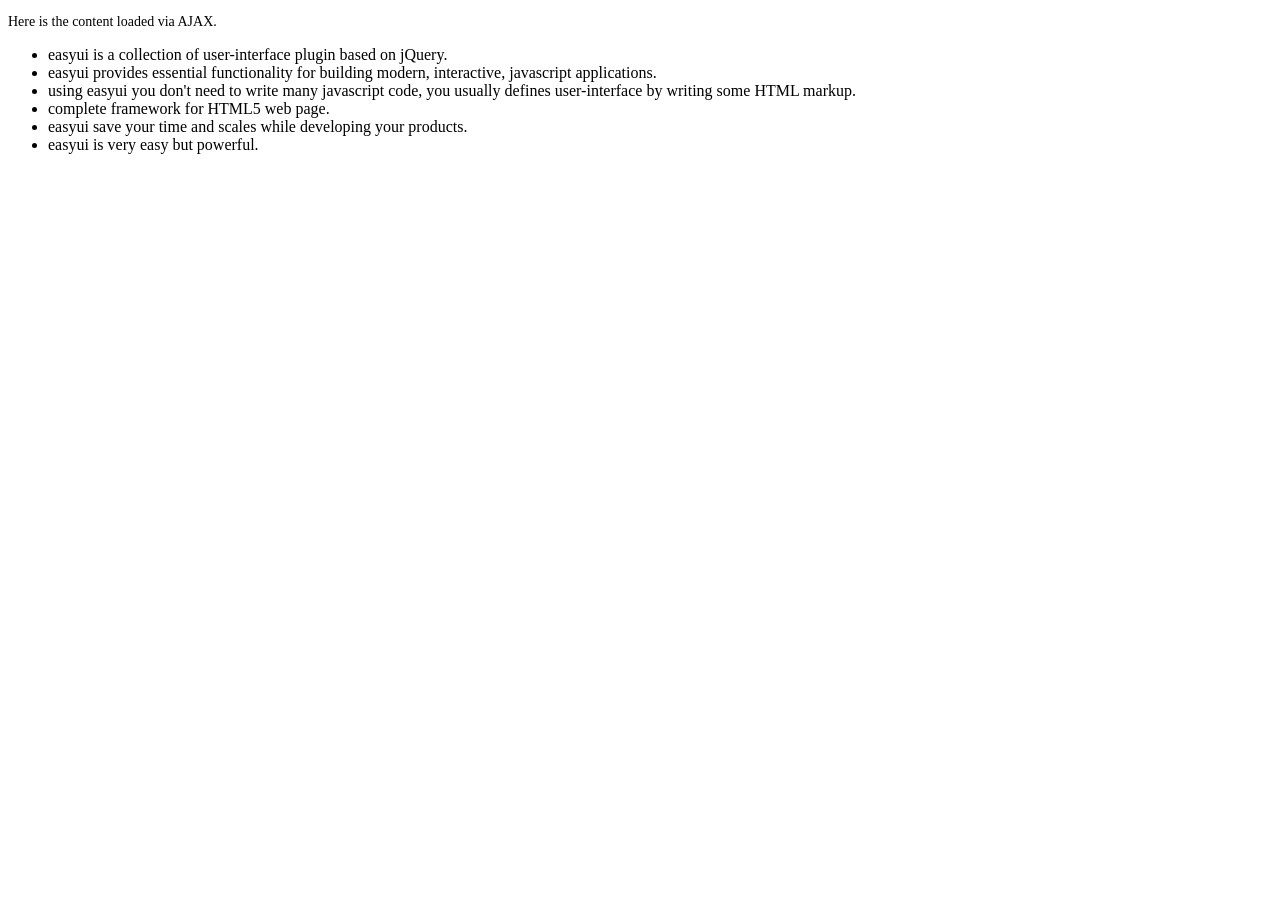
<file: EHR/src/main/webapp/easyui-js/demo-mobile/accordion/_content.html>
<!DOCTYPE html>
<html>
<head>
	<meta charset="UTF-8">
	<title>AJAX Content</title>
</head>
<body>
	<p style="font-size:14px">Here is the content loaded via AJAX.</p>
	<ul>
		<li>easyui is a collection of user-interface plugin based on jQuery.</li>
		<li>easyui provides essential functionality for building modern, interactive, javascript applications.</li>
		<li>using easyui you don't need to write many javascript code, you usually defines user-interface by writing some HTML markup.</li>
		<li>complete framework for HTML5 web page.</li>
		<li>easyui save your time and scales while developing your products.</li>
		<li>easyui is very easy but powerful.</li>
	</ul>
</body>
</html>
</file>
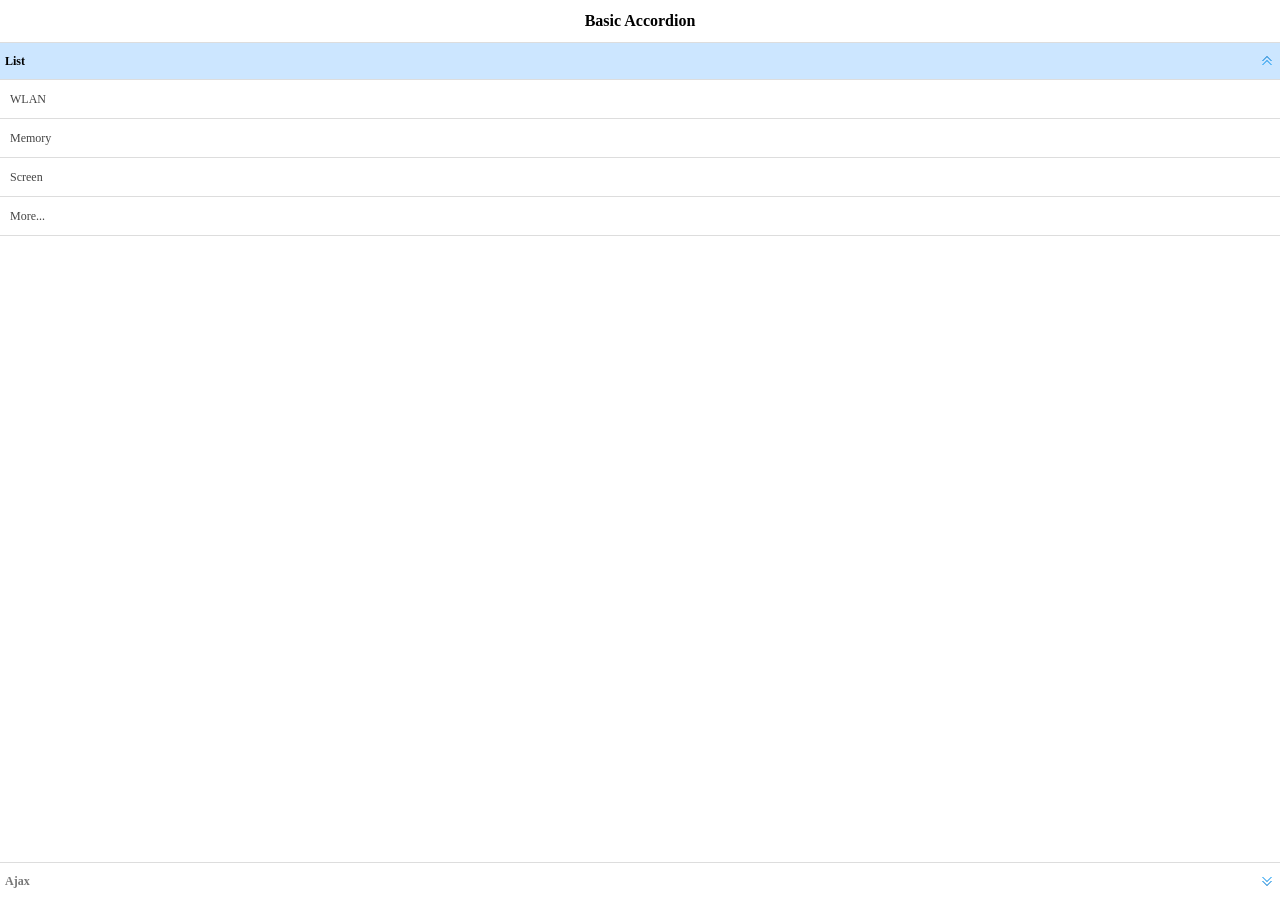
<file: EHR/src/main/webapp/easyui-js/demo-mobile/accordion/basic.html>
<!doctype html><html><head>    <meta charset="UTF-8">  	<meta name="viewport" content="initial-scale=1.0, maximum-scale=1.0, user-scalable=no">    <title>Basic Accordion - jQuery EasyUI Mobile Demo</title>      <link rel="stylesheet" type="text/css" href="../../themes/metro/easyui.css">      <link rel="stylesheet" type="text/css" href="../../themes/mobile.css">      <link rel="stylesheet" type="text/css" href="../../themes/icon.css">      <script type="text/javascript" src="../../jquery.min.js"></script>      <script type="text/javascript" src="../../jquery.easyui.min.js"></script>     <script type="text/javascript" src="../../jquery.easyui.mobile.js"></script> </head><body>	<div class="easyui-navpanel">		<header>			<div class="m-toolbar">				<span class="m-title">Basic Accordion</span>			</div>		</header>		<div class="easyui-accordion" fit="true" border="false">			<div title="List">				<ul class="m-list">					<li>WLAN</li>					<li>Memory</li>					<li>Screen</li>					<li>More...</li>				</ul>			</div>			<div title="Ajax" href="_content.html" style="padding:10px"></div>		</div>	</div></body>	</html>
</file>
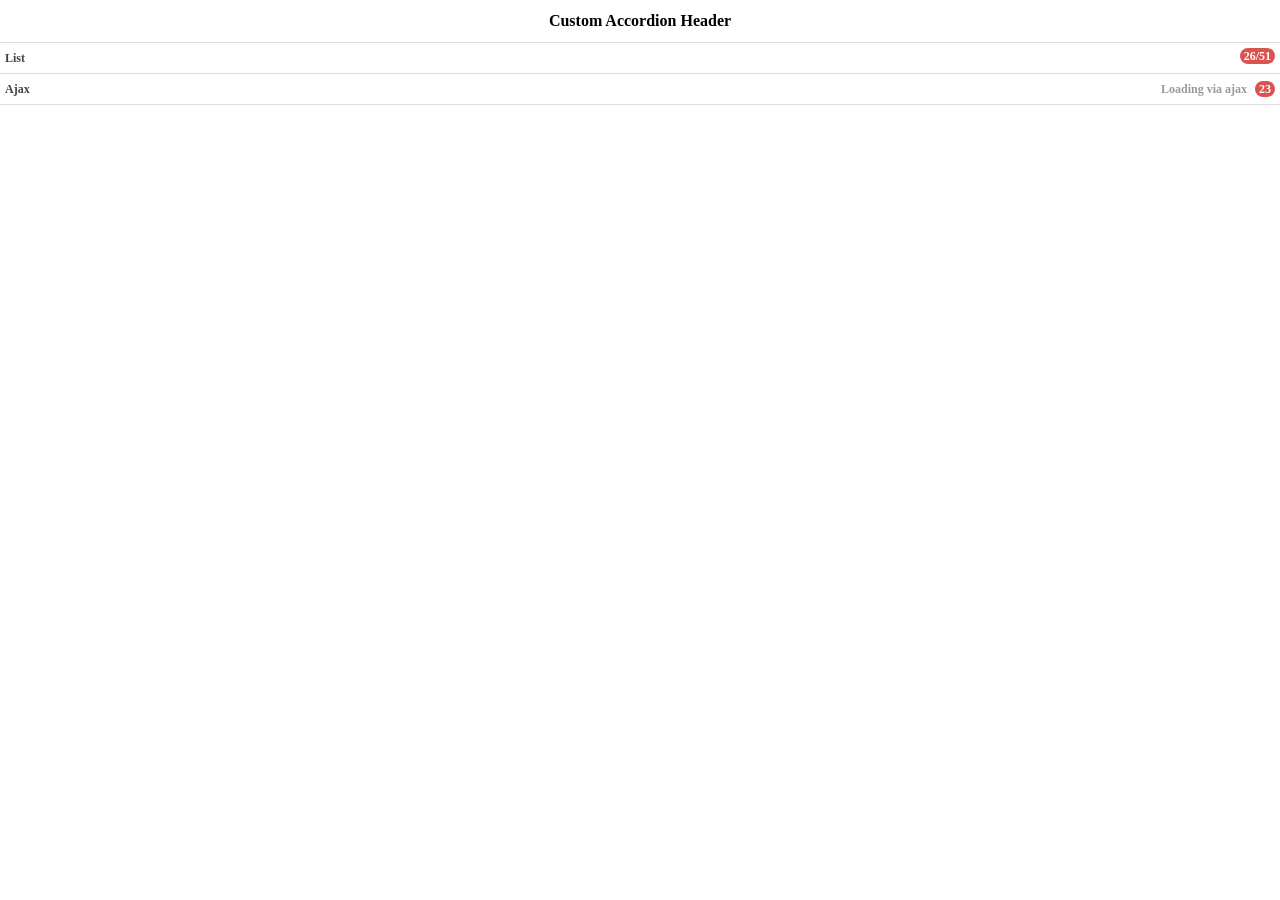
<file: EHR/src/main/webapp/easyui-js/demo-mobile/accordion/header.html>
<!doctype html><html><head>    <meta charset="UTF-8">  	<meta name="viewport" content="initial-scale=1.0, maximum-scale=1.0, user-scalable=no">    <title>Custom Accordion Header - jQuery EasyUI Mobile Demo</title>      <link rel="stylesheet" type="text/css" href="../../themes/metro/easyui.css">      <link rel="stylesheet" type="text/css" href="../../themes/mobile.css">      <link rel="stylesheet" type="text/css" href="../../themes/icon.css">      <script type="text/javascript" src="../../jquery.min.js"></script>      <script type="text/javascript" src="../../jquery.easyui.min.js"></script>     <script type="text/javascript" src="../../jquery.easyui.mobile.js"></script> </head><body>	<div class="easyui-navpanel">		<header>			<div class="m-toolbar">				<span class="m-title">Custom Accordion Header</span>			</div>		</header>		<div class="easyui-accordion" data-options="fit:true,border:false,selected:-1">			<div>				<header>					<div class="hh-inner">						<span>List</span>						<span class="m-badge" style="float:right">26/51</span>					</div>				</header>				<ul class="m-list">					<li>WLAN</li>					<li>Memory</li>					<li>Screen</li>					<li>More...</li>				</ul>			</div>			<div href="_content.html" style="padding:10px">				<header>					<div class="hh-inner">						<span>Ajax</span>						<span style="float:right">							<span style="color:#999;margin-right:5px">Loading via ajax</span>							<span class="m-badge">23</span>						</span>					</div>				</header>			</div>		</div>	</div>	<style scoped>		.hh-inner{			position: relative;			line-height: 20px;			background: #fff;			font-weight: bold;			margin: -5px;			padding: 5px;		}	</style></body>	</html>
</file>
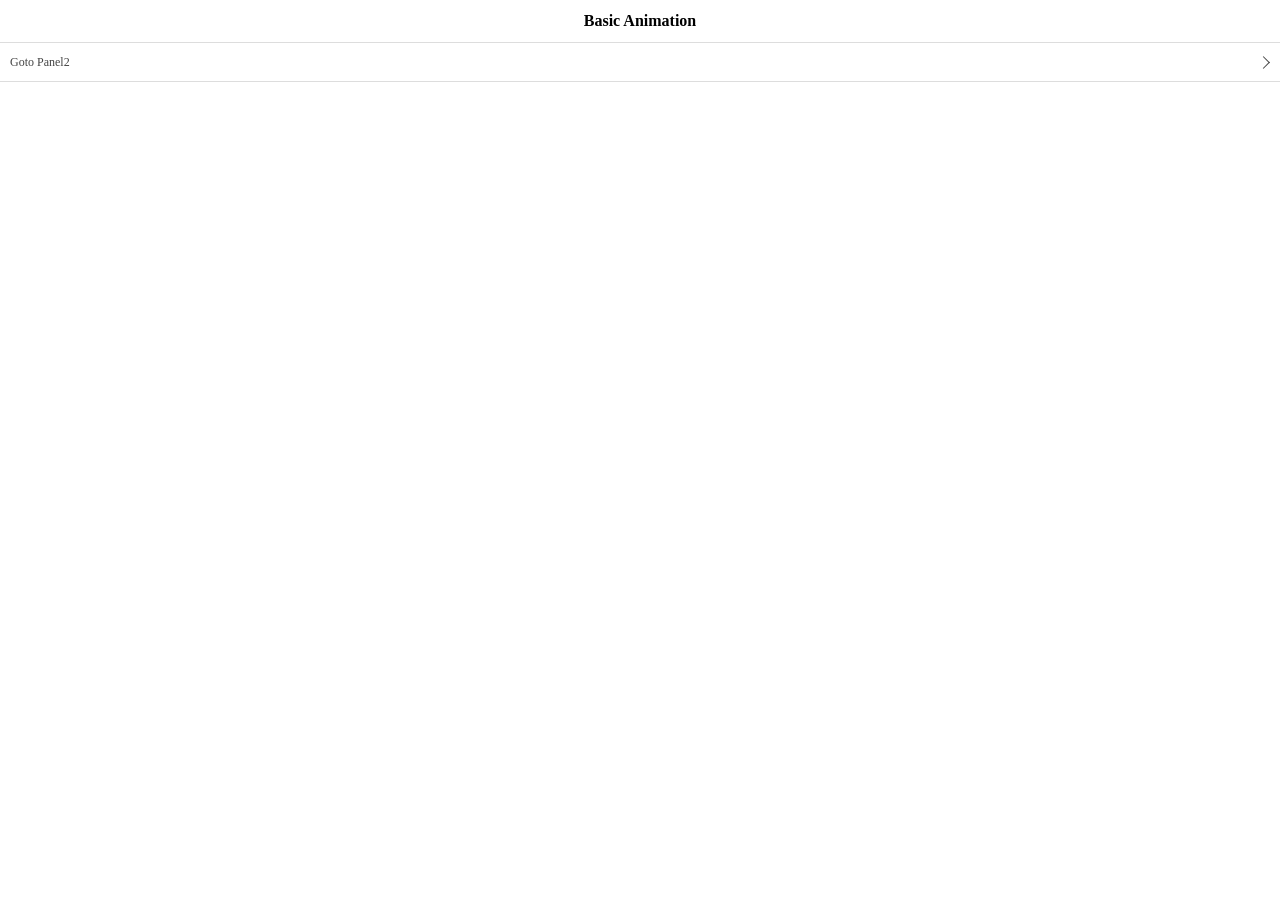
<file: EHR/src/main/webapp/easyui-js/demo-mobile/animation/basic.html>
<!doctype html><html><head>    <meta charset="UTF-8">  	<meta name="viewport" content="initial-scale=1.0, maximum-scale=1.0, user-scalable=no">    <title>Basic Animation - jQuery EasyUI Mobile Demo</title>      <link rel="stylesheet" type="text/css" href="../../themes/metro/easyui.css">      <link rel="stylesheet" type="text/css" href="../../themes/mobile.css">      <link rel="stylesheet" type="text/css" href="../../themes/icon.css">      <script type="text/javascript" src="../../jquery.min.js"></script>      <script type="text/javascript" src="../../jquery.easyui.min.js"></script>     <script type="text/javascript" src="../../jquery.easyui.mobile.js"></script> </head><body>	<div class="easyui-navpanel">		<header>			<div class="m-toolbar">				<span class="m-title">Basic Animation</span>			</div>		</header>		<ul class="m-list">			<li><a href="#p2">Goto Panel2</a></li>		</ul>	</div>	<div id="p2" class="easyui-navpanel">		<header>			<div class="m-toolbar">				<div class="m-left">					<a href="#" class="easyui-linkbutton m-back" data-options="plain:true,outline:true,back:true">Back</a>				</div>				<div class="m-title">Panel2</div>			</div>		</header>		<ul class="m-list">			<li><a href="#p3">Goto Panel3</a></li>		</ul>	</div>	<div id="p3" class="easyui-navpanel">		<header>			<div class="m-toolbar">				<div class="m-left">					<a href="#" class="easyui-linkbutton m-back" data-options="plain:true,outline:true,back:true">Back</a>				</div>				<div class="m-title">Panel3</div>			</div>		</header>		<div style="padding:20px 10px">			<p>Panel3 Content.</p>		</div>	</div></body>	</html>
</file>
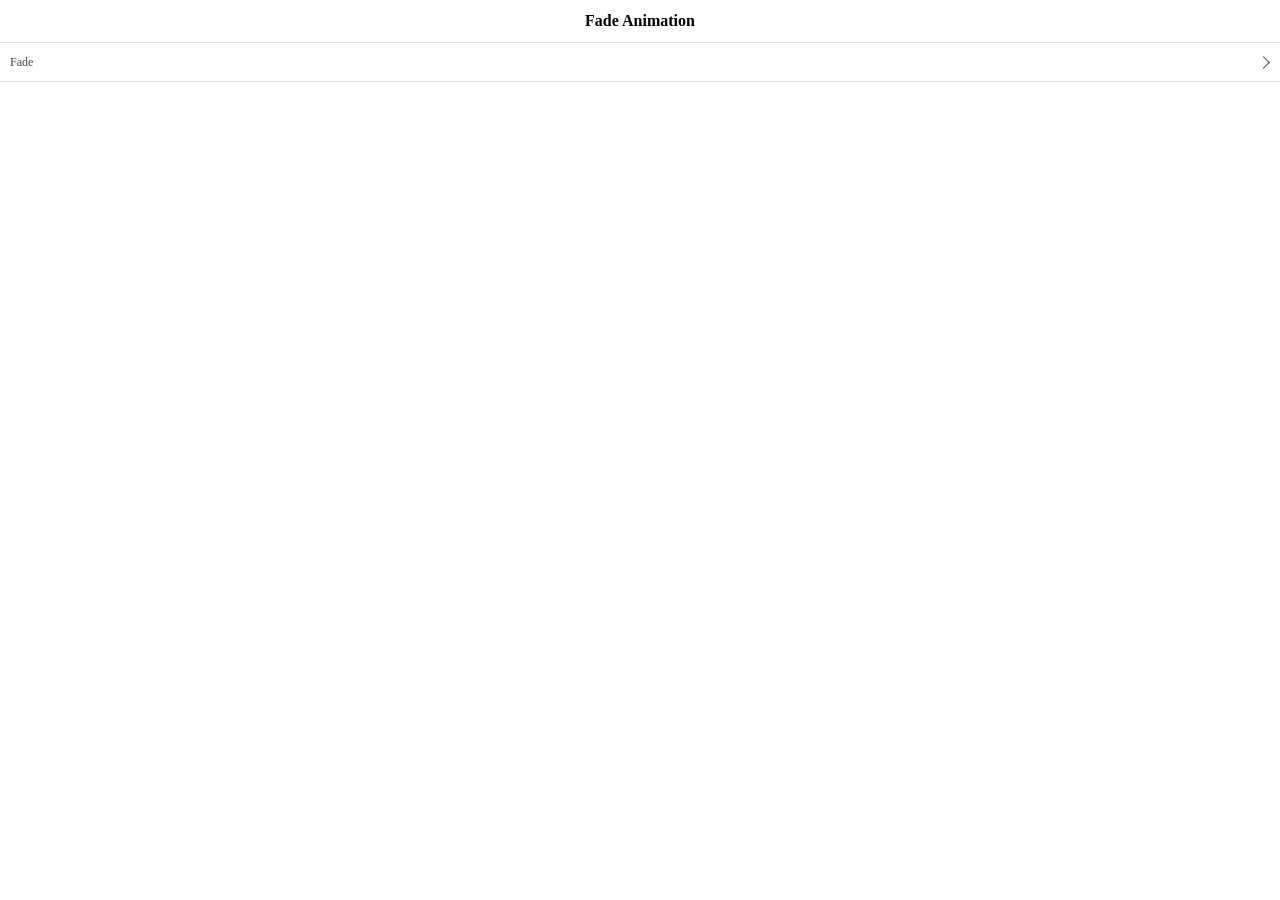
<file: EHR/src/main/webapp/easyui-js/demo-mobile/animation/fade.html>
<!doctype html><html><head>    <meta charset="UTF-8">  	<meta name="viewport" content="initial-scale=1.0, maximum-scale=1.0, user-scalable=no">    <title>Fade Animation - jQuery EasyUI Mobile Demo</title>      <link rel="stylesheet" type="text/css" href="../../themes/metro/easyui.css">      <link rel="stylesheet" type="text/css" href="../../themes/mobile.css">      <link rel="stylesheet" type="text/css" href="../../themes/icon.css">      <script type="text/javascript" src="../../jquery.min.js"></script>      <script type="text/javascript" src="../../jquery.easyui.min.js"></script>     <script type="text/javascript" src="../../jquery.easyui.mobile.js"></script> </head><body>	<div class="easyui-navpanel">		<header>			<div class="m-toolbar">				<span class="m-title">Fade Animation</span>			</div>		</header>		<ul class="m-list">			<li><a href="#p2" data-options="animation:'fade',direction:''">Fade</a></li>		</ul>	</div>	<div id="p2" class="easyui-navpanel">		<header>			<div class="m-toolbar">				<div class="m-left">					<a href="#" class="easyui-linkbutton m-back" data-options="plain:true,outline:true,back:true">Back</a>				</div>				<div class="m-title">Panel2</div>			</div>		</header>		<div style="padding:10px">			<p>Panel2 Content.</p>		</div>	</div></body>	</html>
</file>
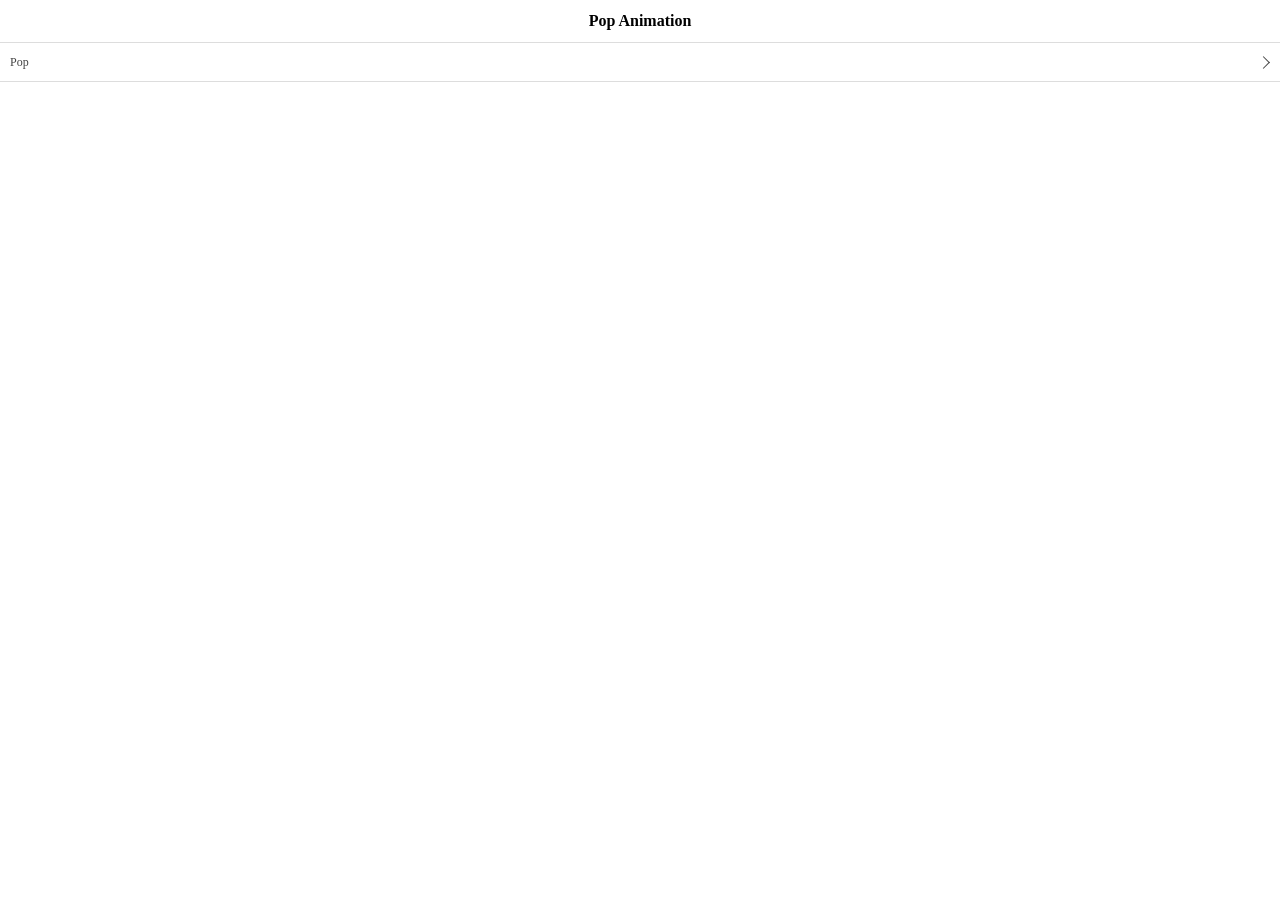
<file: EHR/src/main/webapp/easyui-js/demo-mobile/animation/pop.html>
<!doctype html><html><head>    <meta charset="UTF-8">  	<meta name="viewport" content="initial-scale=1.0, maximum-scale=1.0, user-scalable=no">    <title>Pop Animation - jQuery EasyUI Mobile Demo</title>      <link rel="stylesheet" type="text/css" href="../../themes/metro/easyui.css">      <link rel="stylesheet" type="text/css" href="../../themes/mobile.css">      <link rel="stylesheet" type="text/css" href="../../themes/icon.css">      <script type="text/javascript" src="../../jquery.min.js"></script>      <script type="text/javascript" src="../../jquery.easyui.min.js"></script>     <script type="text/javascript" src="../../jquery.easyui.mobile.js"></script> </head><body>	<div class="easyui-navpanel">		<header>			<div class="m-toolbar">				<span class="m-title">Pop Animation</span>			</div>		</header>		<ul class="m-list">			<li><a href="#p2" data-options="animation:'pop',direction:''">Pop</a></li>		</ul>	</div>	<div id="p2" class="easyui-navpanel">		<header>			<div class="m-toolbar">				<div class="m-left">					<a href="#" class="easyui-linkbutton m-back" data-options="plain:true,outline:true,back:true">Back</a>				</div>				<div class="m-title">Panel2</div>			</div>		</header>		<div style="padding:10px">			<p>Panel2 Content.</p>		</div>	</div></body>	</html>
</file>
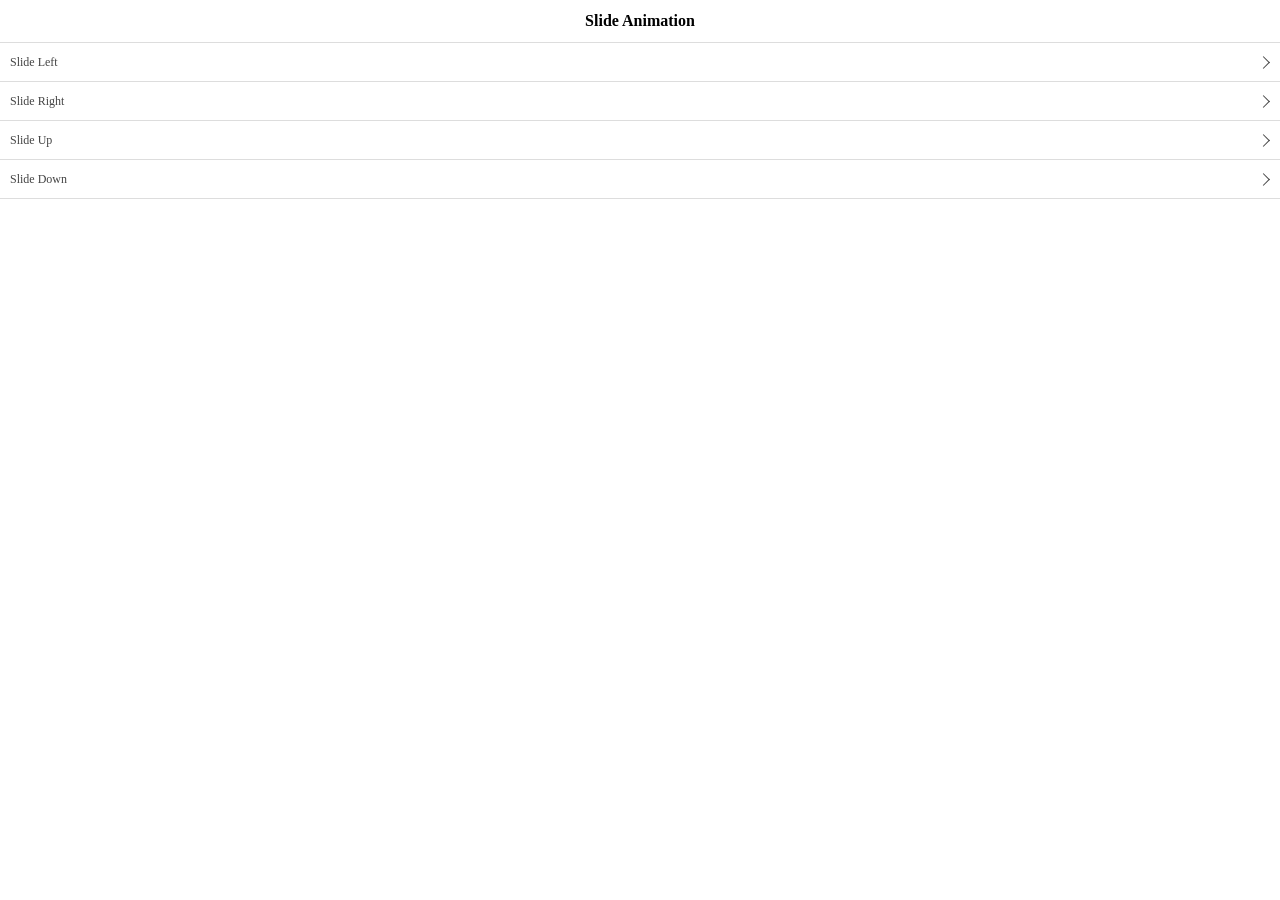
<file: EHR/src/main/webapp/easyui-js/demo-mobile/animation/slide.html>
<!doctype html><html><head>    <meta charset="UTF-8">  	<meta name="viewport" content="initial-scale=1.0, maximum-scale=1.0, user-scalable=no">    <title>Slide Animation - jQuery EasyUI Mobile Demo</title>      <link rel="stylesheet" type="text/css" href="../../themes/metro/easyui.css">      <link rel="stylesheet" type="text/css" href="../../themes/mobile.css">      <link rel="stylesheet" type="text/css" href="../../themes/icon.css">      <script type="text/javascript" src="../../jquery.min.js"></script>      <script type="text/javascript" src="../../jquery.easyui.min.js"></script>     <script type="text/javascript" src="../../jquery.easyui.mobile.js"></script> </head><body>	<div class="easyui-navpanel">		<header>			<div class="m-toolbar">				<span class="m-title">Slide Animation</span>			</div>		</header>		<ul class="m-list">			<li><a href="#p2" data-options="animation:'slide',direction:'left'">Slide Left</a></li>			<li><a href="#p2" data-options="animation:'slide',direction:'right'">Slide Right</a></li>			<li><a href="#p2" data-options="animation:'slide',direction:'up'">Slide Up</a></li>			<li><a href="#p2" data-options="animation:'slide',direction:'down'">Slide Down</a></li>		</ul>	</div>	<div id="p2" class="easyui-navpanel">		<header>			<div class="m-toolbar">				<div class="m-left">					<a href="#" class="easyui-linkbutton m-back" data-options="plain:true,outline:true,back:true">Back</a>				</div>				<div class="m-title">Panel2</div>			</div>		</header>		<div style="padding:10px">			<p>Panel2 Content.</p>		</div>	</div></body>	</html>
</file>
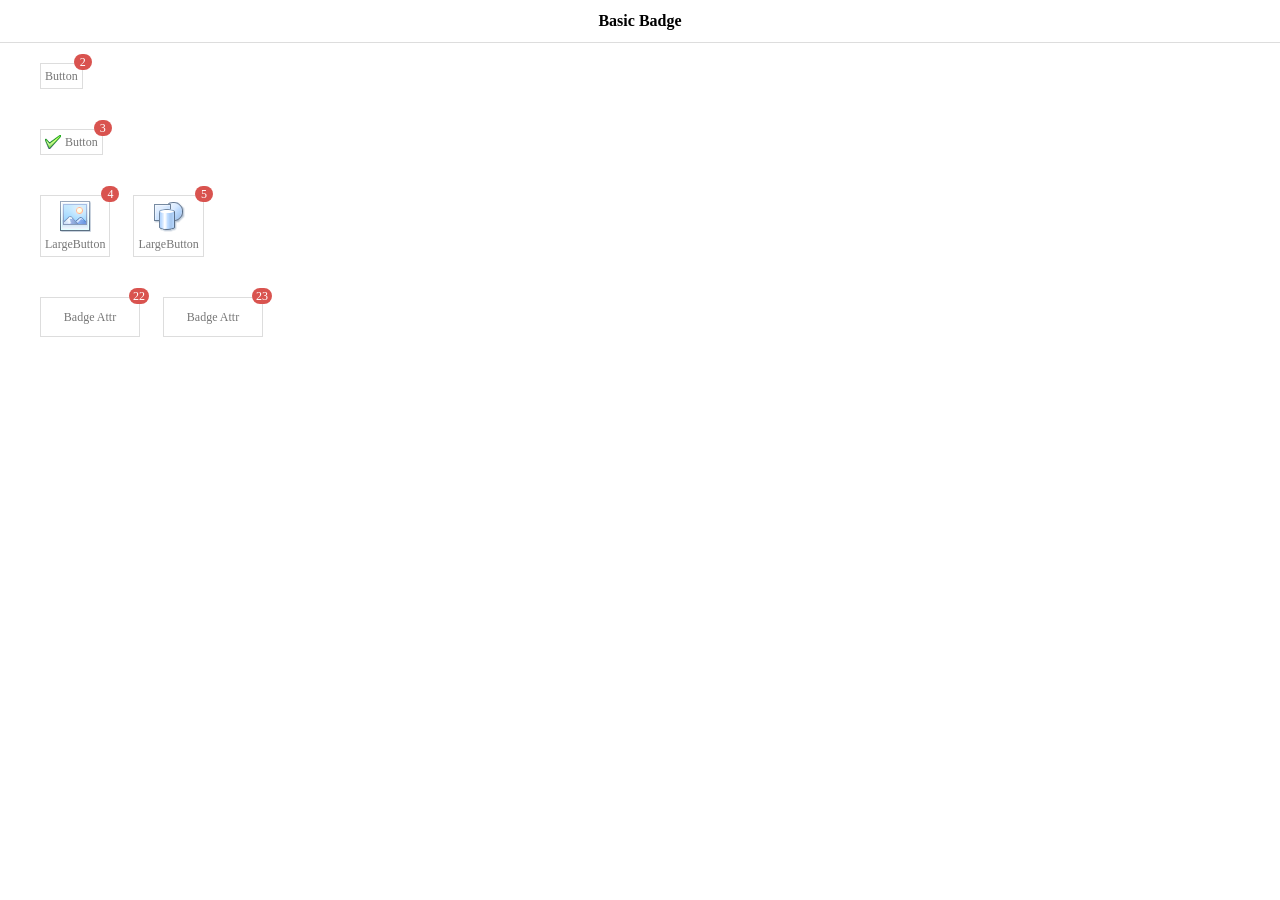
<file: EHR/src/main/webapp/easyui-js/demo-mobile/badge/basic.html>
<!doctype html><html><head>    <meta charset="UTF-8">  	<meta name="viewport" content="initial-scale=1.0, maximum-scale=1.0, user-scalable=no">    <title>Basic Badge - jQuery EasyUI Mobile Demo</title>      <link rel="stylesheet" type="text/css" href="../../themes/metro/easyui.css">      <link rel="stylesheet" type="text/css" href="../../themes/mobile.css">      <link rel="stylesheet" type="text/css" href="../../themes/icon.css">      <script type="text/javascript" src="../../jquery.min.js"></script>      <script type="text/javascript" src="../../jquery.easyui.min.js"></script>     <script type="text/javascript" src="../../jquery.easyui.mobile.js"></script> </head><body>	<div class="easyui-navpanel">		<header>			<div class="m-toolbar">				<span class="m-title">Basic Badge</span>			</div>		</header>		<div style="padding:20px 40px">			<a href="#" class="easyui-linkbutton">				Button<span class="m-badge">2</span>			</a>		</div>		<div style="padding:20px 40px">			<a href="#" class="easyui-linkbutton" iconCls="icon-ok">				Button<span class="m-badge">3</span>			</a>		</div>		<div style="padding:20px 40px">			<a href="#" class="easyui-linkbutton" data-options="iconCls:'icon-large-picture',iconAlign:'top',size:'large'">				LargeButton<span class="m-badge">4</span>			</a>			<a href="#" class="easyui-linkbutton" data-options="iconCls:'icon-large-shapes',iconAlign:'top',size:'large'" style="margin-left:20px">				LargeButton<span class="m-badge">5</span>			</a>		</div>		<div style="padding:20px 40px">			<a href="#" class="easyui-linkbutton m-badge" data-badge="22" style="width:100px;height:40px">Badge Attr</a>			<a href="#" class="easyui-linkbutton m-badge" data-badge="23" style="width:100px;height:40px;margin-left:20px">Badge Attr</a>		</div>	</div></body>	</html>
</file>
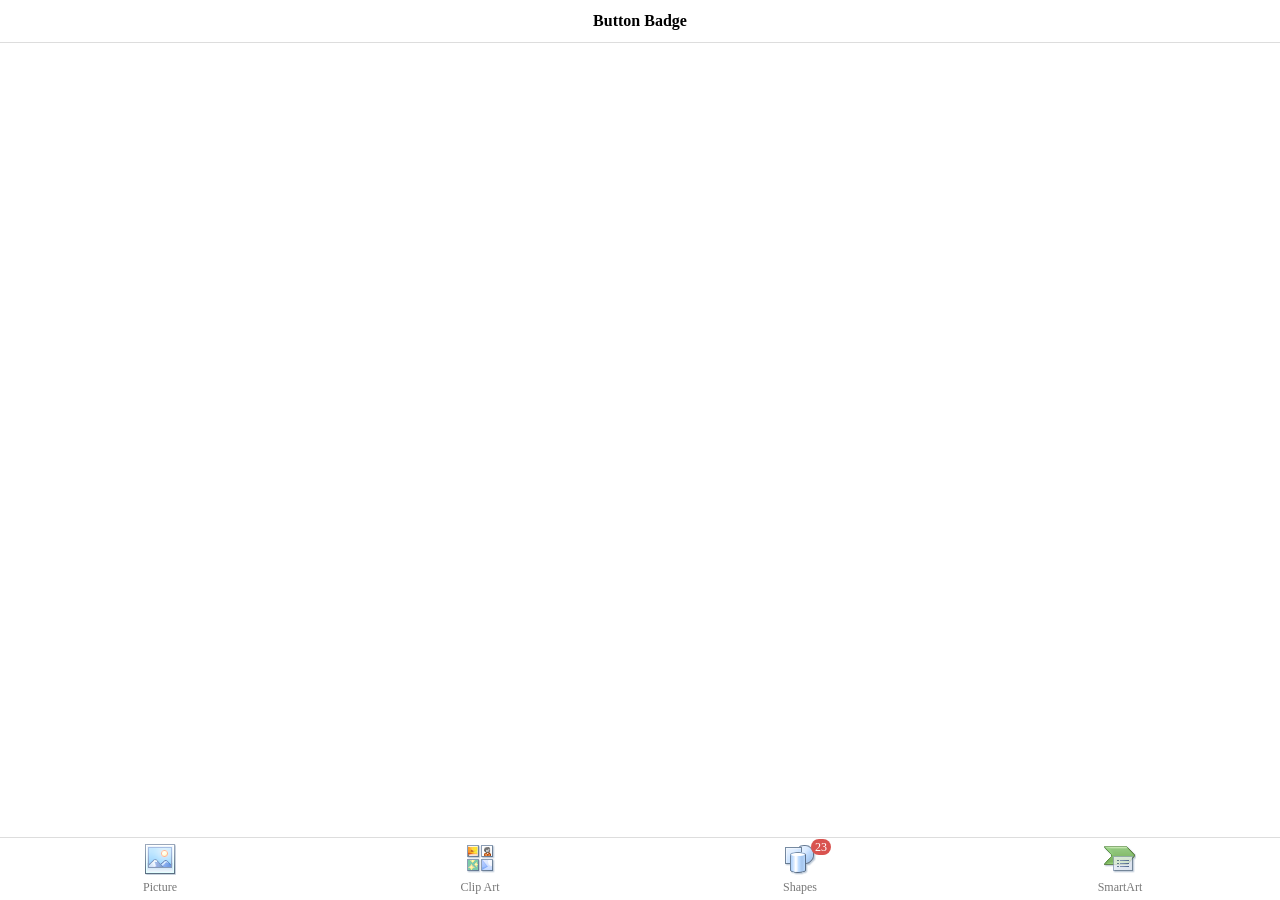
<file: EHR/src/main/webapp/easyui-js/demo-mobile/badge/button.html>
<!doctype html><html><head>    <meta charset="UTF-8">  	<meta name="viewport" content="initial-scale=1.0, maximum-scale=1.0, user-scalable=no">    <title>Button Badge - jQuery EasyUI Mobile Demo</title>      <link rel="stylesheet" type="text/css" href="../../themes/metro/easyui.css">      <link rel="stylesheet" type="text/css" href="../../themes/mobile.css">      <link rel="stylesheet" type="text/css" href="../../themes/icon.css">      <script type="text/javascript" src="../../jquery.min.js"></script>      <script type="text/javascript" src="../../jquery.easyui.min.js"></script>     <script type="text/javascript" src="../../jquery.easyui.mobile.js"></script> </head><body>	<div class="easyui-navpanel">		<header>			<div class="m-toolbar">				<span class="m-title">Button Badge</span>			</div>		</header>		<footer>            <div class="m-buttongroup m-buttongroup-justified" style="width:100%">                <a href="#" class="easyui-linkbutton" data-options="iconCls:'icon-large-picture',size:'large',iconAlign:'top',plain:true">Picture</a>                <a href="#" class="easyui-linkbutton" data-options="iconCls:'icon-large-clipart',size:'large',iconAlign:'top',plain:true">Clip Art</a>                <a href="#" class="easyui-linkbutton" data-options="iconCls:'icon-large-shapes',size:'large',iconAlign:'top',plain:true">Shapes<span class="m-badge">23</span></a>                <a href="#" class="easyui-linkbutton" data-options="iconCls:'icon-large-smartart',size:'large',iconAlign:'top',plain:true">SmartArt</a>            </div>		</footer>	</div></body>	</html>
</file>
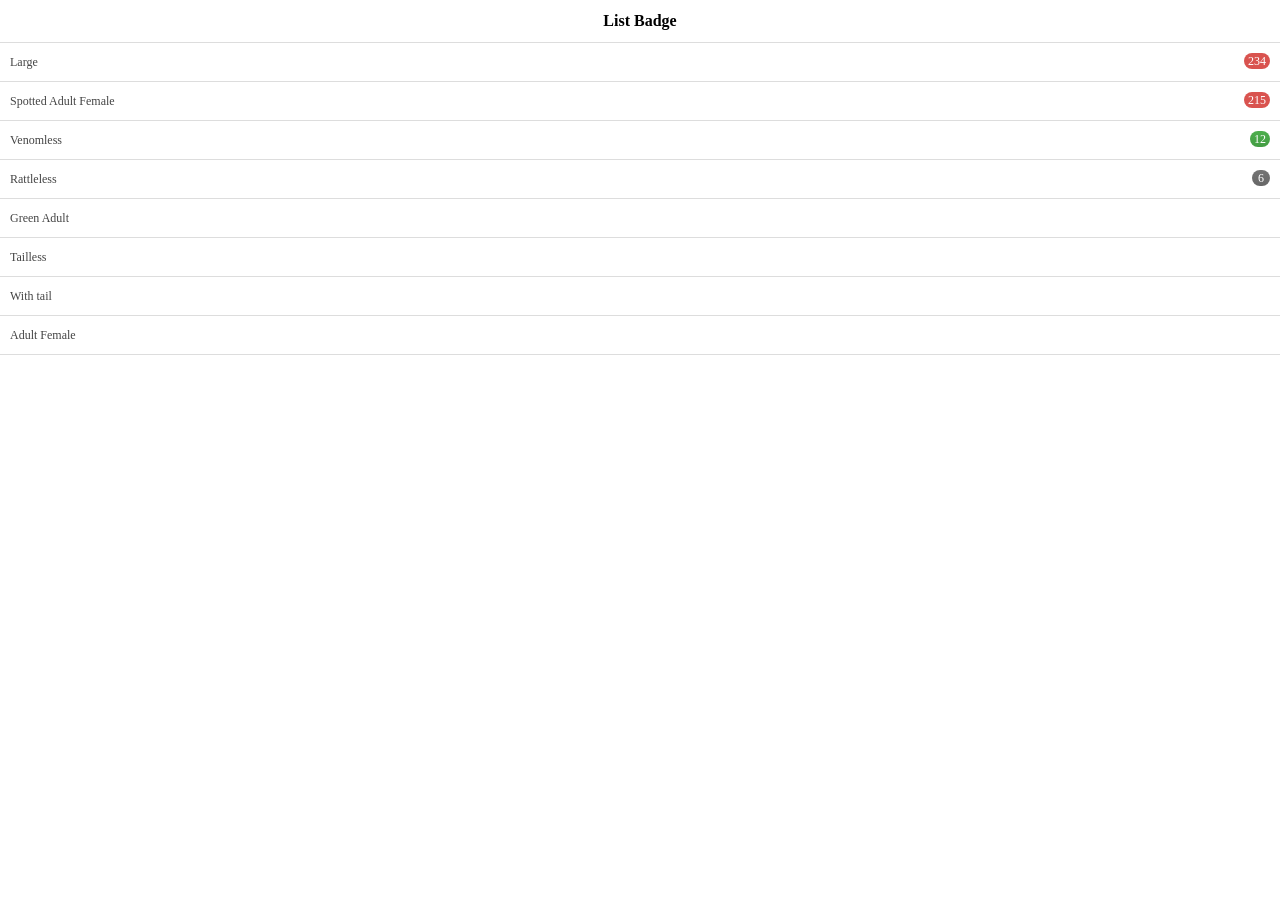
<file: EHR/src/main/webapp/easyui-js/demo-mobile/badge/list.html>
<!doctype html><html><head>    <meta charset="UTF-8">  	<meta name="viewport" content="initial-scale=1.0, maximum-scale=1.0, user-scalable=no">    <title>List Badge - jQuery EasyUI Mobile Demo</title>      <link rel="stylesheet" type="text/css" href="../../themes/metro/easyui.css">      <link rel="stylesheet" type="text/css" href="../../themes/mobile.css">      <link rel="stylesheet" type="text/css" href="../../themes/color.css">      <link rel="stylesheet" type="text/css" href="../../themes/icon.css">      <script type="text/javascript" src="../../jquery.min.js"></script>      <script type="text/javascript" src="../../jquery.easyui.min.js"></script>     <script type="text/javascript" src="../../jquery.easyui.mobile.js"></script> </head><body>	<div class="easyui-navpanel">		<header>			<div class="m-toolbar">				<span class="m-title">List Badge</span>			</div>		</header>		<ul class="m-list">			<li>Large				<div class="m-right"><span class="m-badge" style="margin-top:10px">234</span></div>			</li>			<li>Spotted Adult Female				<div class="m-right"><span class="m-badge" style="margin-top:10px">215</span></div>			</li>			<li>Venomless				<div class="m-right"><span class="m-badge c1" style="margin-top:10px">12</span></div>			</li>			<li>Rattleless				<div class="m-right"><span class="m-badge c2" style="margin-top:10px">6</span></div>			</li>			<li>Green Adult</li>			<li>Tailless</li>			<li>With tail</li>			<li>Adult Female</li>		</ul>	</div></body>	</html>
</file>
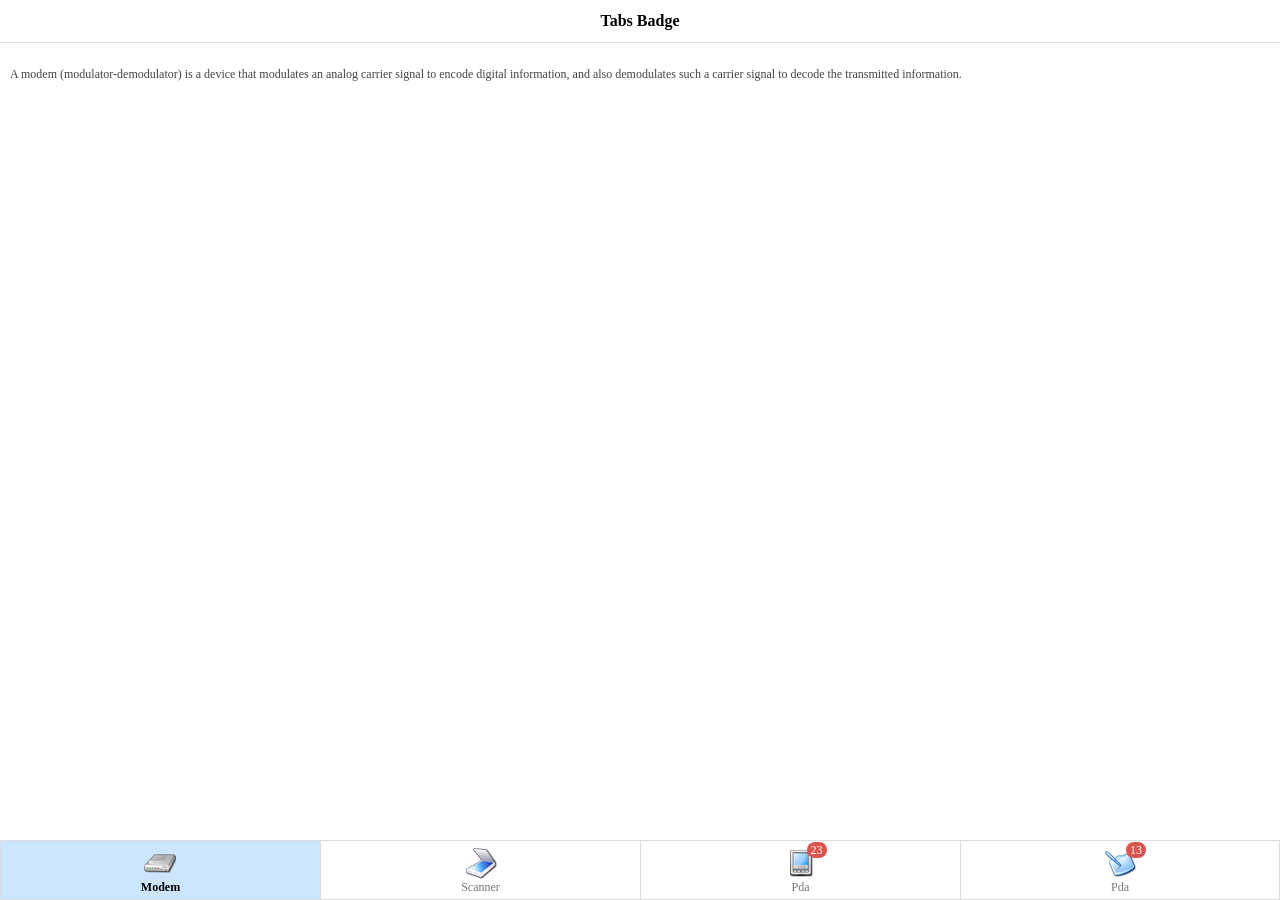
<file: EHR/src/main/webapp/easyui-js/demo-mobile/badge/tabs.html>
<!doctype html><html><head>    <meta charset="UTF-8">  	<meta name="viewport" content="initial-scale=1.0, maximum-scale=1.0, user-scalable=no">    <title>Tabs Badge - jQuery EasyUI Mobile Demo</title>      <link rel="stylesheet" type="text/css" href="../../themes/metro/easyui.css">      <link rel="stylesheet" type="text/css" href="../../themes/icon.css">      <link rel="stylesheet" type="text/css" href="../../themes/mobile.css">    <script type="text/javascript" src="../../jquery.min.js"></script>      <script type="text/javascript" src="../../jquery.easyui.min.js"></script>    <script type="text/javascript" src="../../jquery.easyui.mobile.js"></script></head><body>	<div class="easyui-navpanel">	    <header>	    	<div class="m-toolbar">	    		<div class="m-title">Tabs Badge</div>	    	</div>	    </header>		<div class="easyui-tabs" data-options="tabHeight:60,fit:true,tabPosition:'bottom',border:false,pill:true,narrow:true,justified:true">			<div style="padding:10px">				<div class="panel-header tt-inner">					<img src='../images/modem.png'/><br>Modem				</div>				<p>A modem (modulator-demodulator) is a device that modulates an analog carrier signal to encode digital information, and also demodulates such a carrier signal to decode the transmitted information.</p>			</div>			<div style="padding:10px">				<div class="panel-header tt-inner">					<img src='../images/scanner.png'/><br>Scanner				</div>				<p>In computing, an image scanner—often abbreviated to just scanner—is a device that optically scans images, printed text, handwriting, or an object, and converts it to a digital image.</p>			</div>			<div style="padding:10px">				<div class="panel-header tt-inner">					<img src='../images/pda.png'/><br>Pda					<span class="m-badge">23</span>				</div>				<p>A personal digital assistant (PDA), also known as a palmtop computer, or personal data assistant, is a mobile device that functions as a personal information manager. PDAs are largely considered obsolete with the widespread adoption of smartphones.</p>			</div>			<div style="padding:10px">				<div class="panel-header tt-inner">					<img src='../images/tablet.png'/><br>Pda					<span class="m-badge">13</span>				</div>				<p>A tablet computer, or simply tablet, is a one-piece mobile computer. Devices typically have a touchscreen, with finger or stylus gestures replacing the conventional computer mouse.</p>			</div>		</div>	</div>	<style scoped>       .tt-inner{            display:inline-block;            line-height:12px;            padding-top:6px;            position: relative;        }		p{			line-height:150%;		}	</style></body>	</html>
</file>
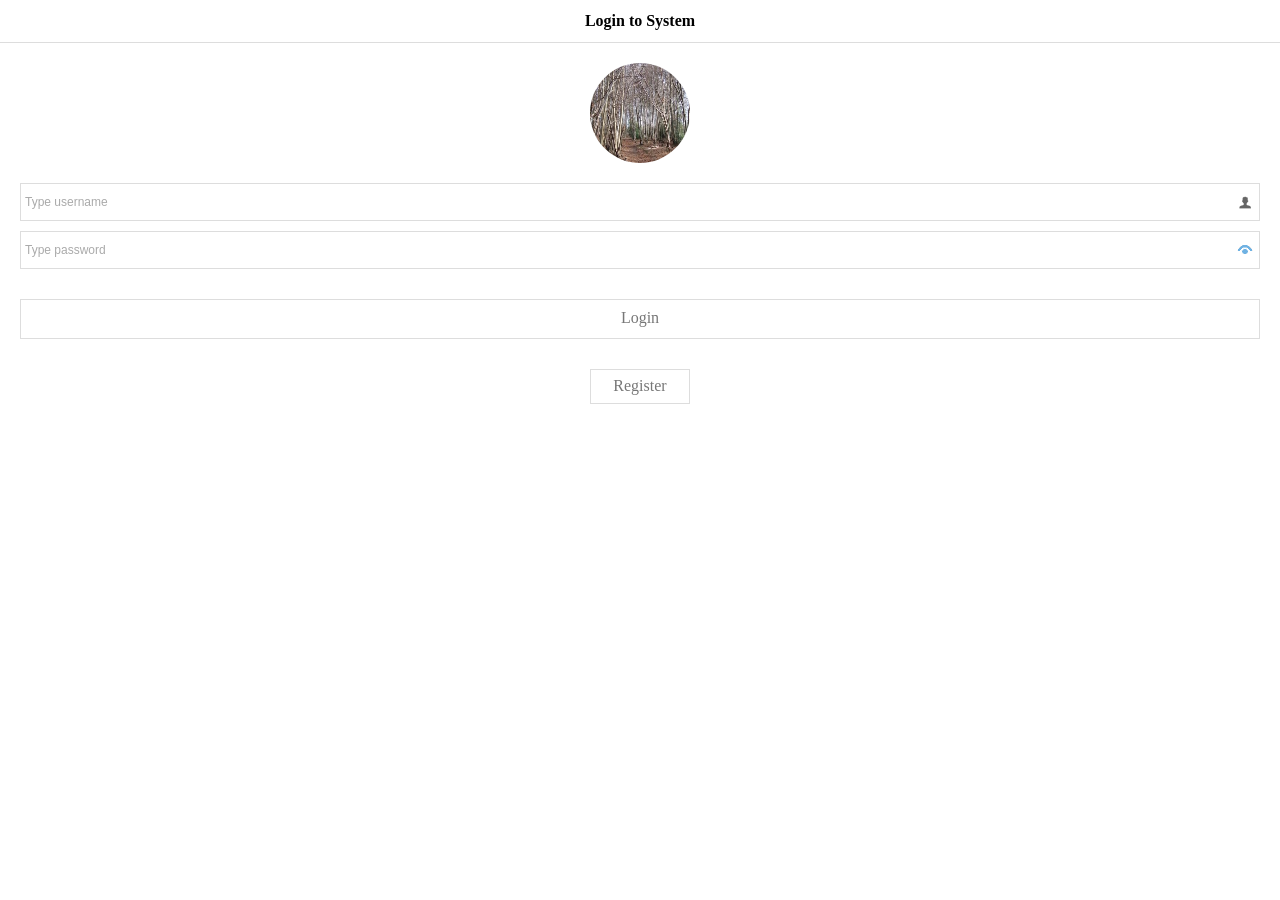
<file: EHR/src/main/webapp/easyui-js/demo-mobile/button/basic.html>
<!doctype html><html><head>    <meta charset="UTF-8">  	<meta name="viewport" content="initial-scale=1.0, maximum-scale=1.0, user-scalable=no">    <title>Basic LinkButton - jQuery EasyUI Mobile Demo</title>      <link rel="stylesheet" type="text/css" href="../../themes/metro/easyui.css">      <link rel="stylesheet" type="text/css" href="../../themes/mobile.css">      <link rel="stylesheet" type="text/css" href="../../themes/icon.css">      <script type="text/javascript" src="../../jquery.min.js"></script>      <script type="text/javascript" src="../../jquery.easyui.min.js"></script>     <script type="text/javascript" src="../../jquery.easyui.mobile.js"></script> </head><body>	<div class="easyui-navpanel">		<header>			<div class="m-toolbar">				<span class="m-title">Login to System</span>			</div>		</header>		<div style="margin:20px auto;width:100px;height:100px;border-radius:100px;overflow:hidden">			<img src="../images/login1.jpg" style="margin:0;width:100%;height:100%;">		</div>		<div style="padding:0 20px">			<div style="margin-bottom:10px">				<input class="easyui-textbox" data-options="prompt:'Type username',iconCls:'icon-man'" style="width:100%;height:38px">			</div>			<div>				<input class="easyui-passwordbox" data-options="prompt:'Type password'" style="width:100%;height:38px">			</div>			<div style="text-align:center;margin-top:30px">				<a href="#" class="easyui-linkbutton" style="width:100%;height:40px"><span style="font-size:16px">Login</span></a>			</div>			<div style="text-align:center;margin-top:30px">				<a href="#" class="easyui-linkbutton" plain="true" outline="true" style="width:100px;height:35px"><span style="font-size:16px">Register</span></a> 			</div>		</div>	</div></body>	</html>
</file>
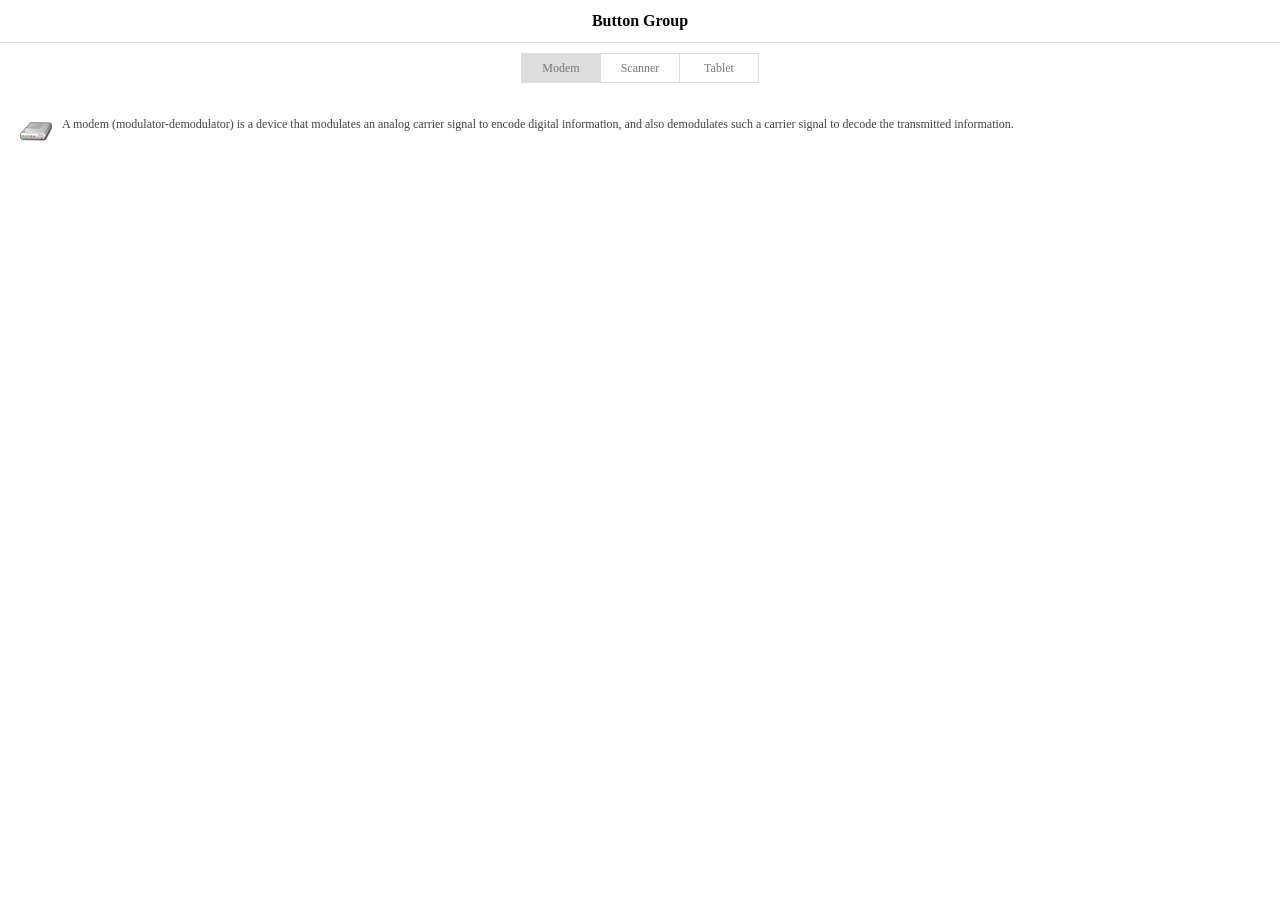
<file: EHR/src/main/webapp/easyui-js/demo-mobile/button/group.html>
<!doctype html><html><head>    <meta charset="UTF-8">  	<meta name="viewport" content="initial-scale=1.0, maximum-scale=1.0, user-scalable=no">    <title>Group LinkButton - jQuery EasyUI Mobile Demo</title>      <link rel="stylesheet" type="text/css" href="../../themes/metro/easyui.css">      <link rel="stylesheet" type="text/css" href="../../themes/mobile.css">      <link rel="stylesheet" type="text/css" href="../../themes/icon.css">      <script type="text/javascript" src="../../jquery.min.js"></script>      <script type="text/javascript" src="../../jquery.easyui.min.js"></script>     <script type="text/javascript" src="../../jquery.easyui.mobile.js"></script> </head><body>	<div class="easyui-navpanel">		<header>			<div class="m-toolbar">				<div class="m-title">Button Group</div>			</div>		</header>		<div style="text-align:center;padding:10px">			<span class="m-buttongroup">				<a href="javascript:void(0)" class="easyui-linkbutton" data-options="toggle:true,group:'g1',selected:true" onclick="show1('#m-modem')" style="width:80px;height:30px">Modem</a> 				<a href="javascript:void(0)" class="easyui-linkbutton" data-options="toggle:true,group:'g1'" onclick="show1('#m-scanner')" style="width:80px;height:30px">Scanner</a> 				<a href="javascript:void(0)" class="easyui-linkbutton" data-options="toggle:true,group:'g1'" onclick="show1('#m-tablet')" style="width:80px;height:30px">Tablet</a> 			</span>		</div>		<div id="items" style="padding:10px 20px;">			<div id="m-modem" class="m-item">				<img src="../images/modem.png"/>				<p>A modem (modulator-demodulator) is a device that modulates an analog carrier signal to encode digital information, and also demodulates such a carrier signal to decode the transmitted information.</p>			</div>			<div id="m-scanner" class="m-item" style="display:none">				<img src="../images/scanner.png"/>				<p>In computing, an image scanner—often abbreviated to just scanner—is a device that optically scans images, printed text, handwriting, or an object, and converts it to a digital image.</p>			</div>			<div id="m-tablet" class="m-item" style="display:none">				<img src="../images/tablet.png"/>				<p>A tablet computer, or simply tablet, is a one-piece mobile computer. Devices typically have a touchscreen, with finger or stylus gestures replacing the conventional computer mouse.</p>			</div>		</div>	</div>	<script>		function show1(id){			$('div.m-item').hide();			$(id).show();		}	</script>	<style scoped>		p{			line-height:150%;		}		#items img{			margin:0 10px 10px 0;			float:left;		}	</style></body>	</html>
</file>
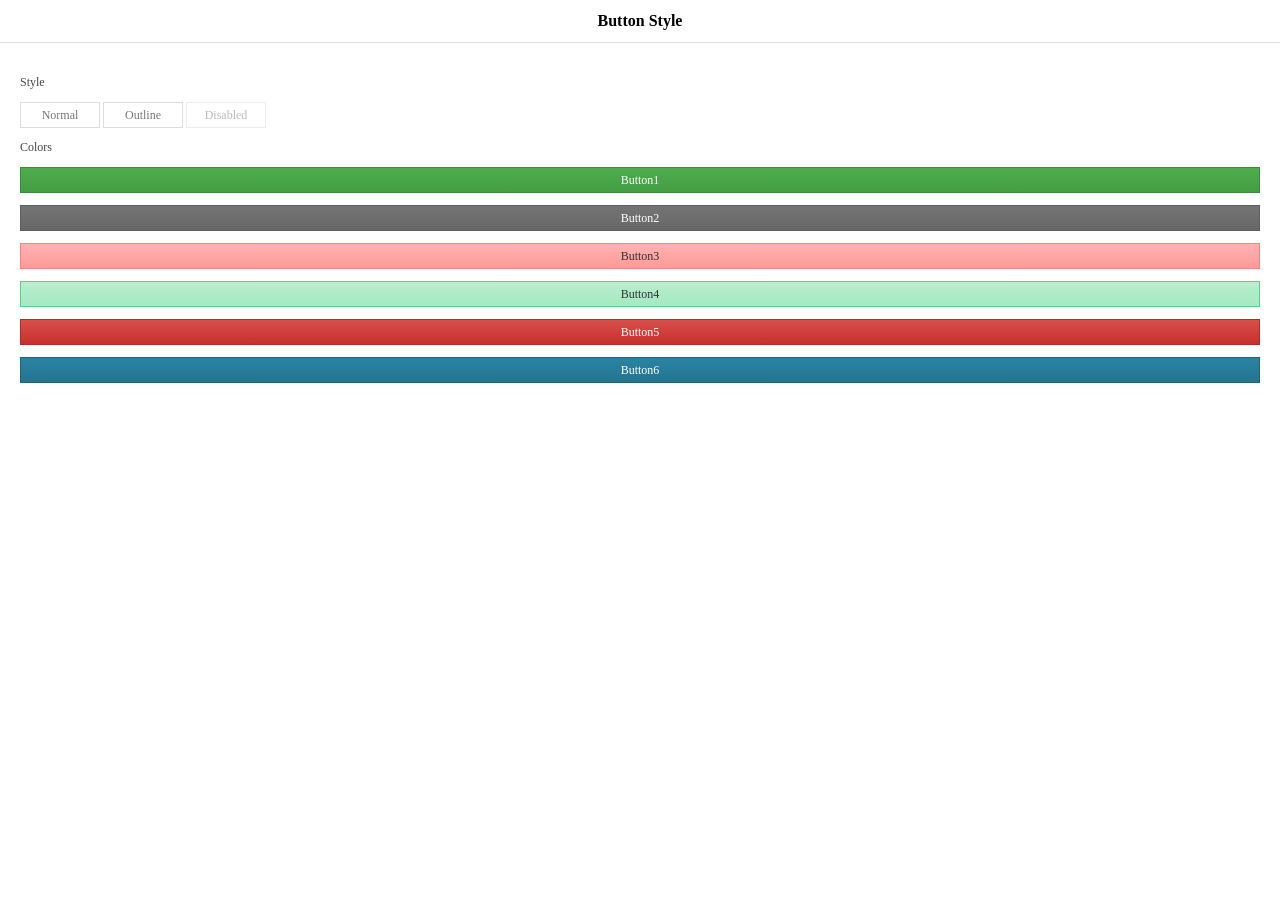
<file: EHR/src/main/webapp/easyui-js/demo-mobile/button/style.html>
<!doctype html><html><head>    <meta charset="UTF-8">  	<meta name="viewport" content="initial-scale=1.0, maximum-scale=1.0, user-scalable=no">    <title>Button Style - jQuery EasyUI Mobile Demo</title>      <link rel="stylesheet" type="text/css" href="../../themes/metro/easyui.css">      <link rel="stylesheet" type="text/css" href="../../themes/mobile.css">      <link rel="stylesheet" type="text/css" href="../../themes/color.css">      <link rel="stylesheet" type="text/css" href="../../themes/icon.css">      <script type="text/javascript" src="../../jquery.min.js"></script>      <script type="text/javascript" src="../../jquery.easyui.min.js"></script>    <script type="text/javascript" src="../../jquery.easyui.mobile.js"></script></head><body>	<div class="easyui-navpanel">		<header>			<div class="m-toolbar">				<span class="m-title">Button Style</span>			</div>		</header>		<div style="padding:20px">			<p>Style</p>			<a href="#" class="easyui-linkbutton" style="width:80px">Normal</a>			<a href="#" class="easyui-linkbutton" plain="true" outline="true" style="width:80px">Outline</a>			<a href="#" class="easyui-linkbutton" disabled style="width:80px">Disabled</a>			<p>Colors<p>			<p><a href="#" class="easyui-linkbutton c1" style="width:100%">Button1</a></p>			<p><a href="#" class="easyui-linkbutton c2" style="width:100%">Button2</a></p>			<p><a href="#" class="easyui-linkbutton c3" style="width:100%">Button3</a></p>			<p><a href="#" class="easyui-linkbutton c4" style="width:100%">Button4</a></p>			<p><a href="#" class="easyui-linkbutton c5" style="width:100%">Button5</a></p>			<p><a href="#" class="easyui-linkbutton c6" style="width:100%">Button6</a></p>		</div>	</div></body>	</html>
</file>
<file: EHR/src/main/webapp/easyui-js/themes/metro/easyui.css>
.panel {
  overflow: hidden;
  text-align: left;
  margin: 0;
  border: 0;
  -moz-border-radius: 0 0 0 0;
  -webkit-border-radius: 0 0 0 0;
  border-radius: 0 0 0 0;
}
.panel-header,
.panel-body {
  border-width: 1px;
  border-style: solid;
}
.panel-header {
  padding: 5px;
  position: relative;
}
.panel-title {
  background: url('images/blank.gif') no-repeat;
}
.panel-header-noborder {
  border-width: 0 0 1px 0;
}
.panel-body {
  overflow: auto;
  border-top-width: 0;
  padding: 0;
}
.panel-body-noheader {
  border-top-width: 1px;
}
.panel-body-noborder {
  border-width: 0px;
}
.panel-body-nobottom {
  border-bottom-width: 0;
}
.panel-with-icon {
  padding-left: 18px;
}
.panel-icon,
.panel-tool {
  position: absolute;
  top: 50%;
  margin-top: -8px;
  height: 16px;
  overflow: hidden;
}
.panel-icon {
  left: 5px;
  width: 16px;
}
.panel-tool {
  right: 5px;
  width: auto;
}
.panel-tool a {
  display: inline-block;
  width: 16px;
  height: 16px;
  opacity: 0.6;
  filter: alpha(opacity=60);
  margin: 0 0 0 2px;
  vertical-align: top;
}
.panel-tool a:hover {
  opacity: 1;
  filter: alpha(opacity=100);
  background-color: #E6E6E6;
  -moz-border-radius: -2px -2px -2px -2px;
  -webkit-border-radius: -2px -2px -2px -2px;
  border-radius: -2px -2px -2px -2px;
}
.panel-loading {
  padding: 11px 0px 10px 30px;
}
.panel-noscroll {
  overflow: hidden;
}
.panel-fit,
.panel-fit body {
  height: 100%;
  margin: 0;
  padding: 0;
  border: 0;
  overflow: hidden;
}
.panel-loading {
  background: url('images/loading.gif') no-repeat 10px 10px;
}
.panel-tool-close {
  background: url('images/panel_tools.png') no-repeat -16px 0px;
}
.panel-tool-min {
  background: url('images/panel_tools.png') no-repeat 0px 0px;
}
.panel-tool-max {
  background: url('images/panel_tools.png') no-repeat 0px -16px;
}
.panel-tool-restore {
  background: url('images/panel_tools.png') no-repeat -16px -16px;
}
.panel-tool-collapse {
  background: url('images/panel_tools.png') no-repeat -32px 0;
}
.panel-tool-expand {
  background: url('images/panel_tools.png') no-repeat -32px -16px;
}
.panel-header,
.panel-body {
  border-color: #ddd;
}
.panel-header {
  background-color: #ffffff;
}
.panel-body {
  background-color: #fff;
  color: #444;
  font-size: 12px;
}
.panel-title {
  font-size: 12px;
  font-weight: bold;
  color: #777;
  height: 16px;
  line-height: 16px;
}
.panel-footer {
  border: 1px solid #ddd;
  overflow: hidden;
  background: #fff;
}
.panel-footer-noborder {
  border-width: 1px 0 0 0;
}
.panel-hleft,
.panel-hright {
  position: relative;
}
.panel-hleft>.panel-body,
.panel-hright>.panel-body {
  position: absolute;
}
.panel-hleft>.panel-header {
  float: left;
}
.panel-hright>.panel-header {
  float: right;
}
.panel-hleft>.panel-body {
  border-top-width: 1px;
  border-left-width: 0;
}
.panel-hright>.panel-body {
  border-top-width: 1px;
  border-right-width: 0;
}
.panel-hleft>.panel-body-nobottom {
  border-bottom-width: 1px;
  border-right-width: 0;
}
.panel-hright>.panel-body-nobottom {
  border-bottom-width: 1px;
  border-left-width: 0;
}
.panel-hleft>.panel-footer {
  position: absolute;
  right: 0;
}
.panel-hright>.panel-footer {
  position: absolute;
  left: 0;
}
.panel-hleft>.panel-header-noborder {
  border-width: 0 1px 0 0;
}
.panel-hright>.panel-header-noborder {
  border-width: 0 0 0 1px;
}
.panel-hleft>.panel-body-noborder {
  border-width: 0;
}
.panel-hright>.panel-body-noborder {
  border-width: 0;
}
.panel-hleft>.panel-body-noheader {
  border-left-width: 1px;
}
.panel-hright>.panel-body-noheader {
  border-right-width: 1px;
}
.panel-hleft>.panel-footer-noborder {
  border-width: 0 0 0 1px;
}
.panel-hright>.panel-footer-noborder {
  border-width: 0 1px 0 0;
}
.panel-hleft>.panel-header .panel-icon,
.panel-hright>.panel-header .panel-icon {
  margin-top: 0;
  top: 5px;
}
.panel-hleft>.panel-header .panel-title,
.panel-hright>.panel-header .panel-title {
  position: absolute;
  min-width: 16px;
  left: 21px;
  top: 5px;
  bottom: auto;
  white-space: nowrap;
  word-wrap: normal;
  -webkit-transform: rotate(90deg);
  -webkit-transform-origin: 0 0;
  -moz-transform: rotate(90deg);
  -moz-transform-origin: 0 0;
  -o-transform: rotate(90deg);
  -o-transform-origin: 0 0;
  transform: rotate(90deg);
  transform-origin: 0 0;
}
.panel-hleft>.panel-header .panel-title-up,
.panel-hright>.panel-header .panel-title-up {
  position: absolute;
  min-width: 16px;
  left: 21px;
  top: auto;
  bottom: 5px;
  text-align: right;
  white-space: nowrap;
  word-wrap: normal;
  -webkit-transform: rotate(-90deg);
  -webkit-transform-origin: 0 0;
  -moz-transform: rotate(-90deg);
  -moz-transform-origin: 0 0;
  -o-transform: rotate(-90deg);
  -o-transform-origin: 0 0;
  transform: rotate(-90deg);
  transform-origin: 0 16px;
}
.panel-hleft>.panel-header .panel-with-icon.panel-title-up,
.panel-hright>.panel-header .panel-with-icon.panel-title-up {
  padding-left: 0;
  padding-right: 18px;
}
.panel-hleft>.panel-header .panel-tool,
.panel-hright>.panel-header .panel-tool {
  top: auto;
  bottom: 5px;
  width: 16px;
  height: auto;
  left: 50%;
  margin-left: -8px;
  margin-top: 0;
}
.panel-hleft>.panel-header .panel-tool a,
.panel-hright>.panel-header .panel-tool a {
  margin: 2px 0 0 0;
}
.accordion {
  overflow: hidden;
  border-width: 1px;
  border-style: solid;
}
.accordion .accordion-header {
  border-width: 0 0 1px;
  cursor: pointer;
}
.accordion .accordion-body {
  border-width: 0 0 1px;
}
.accordion-noborder {
  border-width: 0;
}
.accordion-noborder .accordion-header {
  border-width: 0 0 1px;
}
.accordion-noborder .accordion-body {
  border-width: 0 0 1px;
}
.accordion-collapse {
  background: url('images/accordion_arrows.png') no-repeat 0 0;
}
.accordion-expand {
  background: url('images/accordion_arrows.png') no-repeat -16px 0;
}
.accordion {
  background: #fff;
  border-color: #ddd;
}
.accordion .accordion-header {
  background: #ffffff;
  filter: none;
}
.accordion .accordion-header-selected {
  background: #CCE6FF;
}
.accordion .accordion-header-selected .panel-title {
  color: #000;
}
.accordion .panel-last > .accordion-header {
  border-bottom-color: #ffffff;
}
.accordion .panel-last > .accordion-body {
  border-bottom-color: #fff;
}
.accordion .panel-last > .accordion-header-selected,
.accordion .panel-last > .accordion-header-border {
  border-bottom-color: #ddd;
}
.accordion> .panel-hleft {
  float: left;
}
.accordion> .panel-hleft>.panel-header {
  border-width: 0 1px 0 0;
}
.accordion> .panel-hleft> .panel-body {
  border-width: 0 1px 0 0;
}
.accordion> .panel-hleft.panel-last > .accordion-header {
  border-right-color: #ffffff;
}
.accordion> .panel-hleft.panel-last > .accordion-body {
  border-right-color: #fff;
}
.accordion> .panel-hleft.panel-last > .accordion-header-selected,
.accordion> .panel-hleft.panel-last > .accordion-header-border {
  border-right-color: #ddd;
}
.accordion> .panel-hright {
  float: right;
}
.accordion> .panel-hright>.panel-header {
  border-width: 0 0 0 1px;
}
.accordion> .panel-hright> .panel-body {
  border-width: 0 0 0 1px;
}
.accordion> .panel-hright.panel-last > .accordion-header {
  border-left-color: #ffffff;
}
.accordion> .panel-hright.panel-last > .accordion-body {
  border-left-color: #fff;
}
.accordion> .panel-hright.panel-last > .accordion-header-selected,
.accordion> .panel-hright.panel-last > .accordion-header-border {
  border-left-color: #ddd;
}
.window {
  overflow: hidden;
  padding: 5px;
  border-width: 1px;
  border-style: solid;
}
.window .window-header {
  background: transparent;
  padding: 0px 0px 6px 0px;
}
.window .window-body {
  border-width: 1px;
  border-style: solid;
  border-top-width: 0px;
}
.window .window-body-noheader {
  border-top-width: 1px;
}
.window .panel-body-nobottom {
  border-bottom-width: 0;
}
.window .window-header .panel-icon,
.window .window-header .panel-tool {
  top: 50%;
  margin-top: -11px;
}
.window .window-header .panel-icon {
  left: 1px;
}
.window .window-header .panel-tool {
  right: 1px;
}
.window .window-header .panel-with-icon {
  padding-left: 18px;
}
.window-proxy {
  position: absolute;
  overflow: hidden;
}
.window-proxy-mask {
  position: absolute;
  filter: alpha(opacity=5);
  opacity: 0.05;
}
.window-mask {
  position: absolute;
  left: 0;
  top: 0;
  width: 100%;
  height: 100%;
  filter: alpha(opacity=40);
  opacity: 0.40;
  font-size: 1px;
  overflow: hidden;
}
.window,
.window-shadow {
  position: absolute;
  -moz-border-radius: 0px 0px 0px 0px;
  -webkit-border-radius: 0px 0px 0px 0px;
  border-radius: 0px 0px 0px 0px;
}
.window-shadow {
  background: #eee;
  -moz-box-shadow: 2px 2px 3px #ededed;
  -webkit-box-shadow: 2px 2px 3px #ededed;
  box-shadow: 2px 2px 3px #ededed;
  filter: progid:DXImageTransform.Microsoft.Blur(pixelRadius=2,MakeShadow=false,ShadowOpacity=0.2);
}
.window,
.window .window-body {
  border-color: #ddd;
}
.window {
  background-color: #ffffff;
}
.window-proxy {
  border: 1px dashed #ddd;
}
.window-proxy-mask,
.window-mask {
  background: #eee;
}
.window .panel-footer {
  border: 1px solid #ddd;
  position: relative;
  top: -1px;
}
.window-thinborder {
  padding: 0;
}
.window-thinborder .window-header {
  padding: 5px 5px 6px 5px;
}
.window-thinborder .window-body {
  border-width: 0px;
}
.window-thinborder .window-footer {
  border-left: transparent;
  border-right: transparent;
  border-bottom: transparent;
}
.window-thinborder .window-header .panel-icon,
.window-thinborder .window-header .panel-tool {
  margin-top: -9px;
  margin-left: 5px;
  margin-right: 5px;
}
.window-noborder {
  border: 0;
}
.window.panel-hleft .window-header {
  padding: 0 6px 0 0;
}
.window.panel-hright .window-header {
  padding: 0 0 0 6px;
}
.window.panel-hleft>.panel-header .panel-title {
  top: auto;
  left: 16px;
}
.window.panel-hright>.panel-header .panel-title {
  top: auto;
  right: 16px;
}
.window.panel-hleft>.panel-header .panel-title-up,
.window.panel-hright>.panel-header .panel-title-up {
  bottom: 0;
}
.window.panel-hleft .window-body {
  border-width: 1px 1px 1px 0;
}
.window.panel-hright .window-body {
  border-width: 1px 0 1px 1px;
}
.window.panel-hleft .window-header .panel-icon {
  top: 1px;
  margin-top: 0;
  left: 0;
}
.window.panel-hright .window-header .panel-icon {
  top: 1px;
  margin-top: 0;
  left: auto;
  right: 1px;
}
.window.panel-hleft .window-header .panel-tool,
.window.panel-hright .window-header .panel-tool {
  margin-top: 0;
  top: auto;
  bottom: 1px;
  right: auto;
  margin-right: 0;
  left: 50%;
  margin-left: -11px;
}
.window.panel-hright .window-header .panel-tool {
  left: auto;
  right: 1px;
}
.window-thinborder.panel-hleft .window-header {
  padding: 5px 6px 5px 5px;
}
.window-thinborder.panel-hright .window-header {
  padding: 5px 5px 5px 6px;
}
.window-thinborder.panel-hleft>.panel-header .panel-title {
  left: 21px;
}
.window-thinborder.panel-hleft>.panel-header .panel-title-up,
.window-thinborder.panel-hright>.panel-header .panel-title-up {
  bottom: 5px;
}
.window-thinborder.panel-hleft .window-header .panel-icon,
.window-thinborder.panel-hright .window-header .panel-icon {
  margin-top: 5px;
}
.window-thinborder.panel-hleft .window-header .panel-tool,
.window-thinborder.panel-hright .window-header .panel-tool {
  left: 16px;
  bottom: 5px;
}
.dialog-content {
  overflow: auto;
}
.dialog-toolbar {
  position: relative;
  padding: 2px 5px;
}
.dialog-tool-separator {
  float: left;
  height: 24px;
  border-left: 1px solid #ddd;
  border-right: 1px solid #fff;
  margin: 2px 1px;
}
.dialog-button {
  position: relative;
  top: -1px;
  padding: 5px;
  text-align:center;
}
.dialog-button .l-btn {
  margin-left: 5px;
}
.dialog-toolbar,
.dialog-button {
  background: #fff;
  border-width: 1px;
  border-style: solid;
}
.dialog-toolbar {
  border-color: #ddd #ddd #ddd #ddd;
}
.dialog-button {
  border-color: #ddd #ddd #ddd #ddd;
}
.window-thinborder .dialog-toolbar {
  border-left: transparent;
  border-right: transparent;
  border-top-color: #fff;
}
.window-thinborder .dialog-button {
  top: 0px;
  padding: 5px 8px 8px 8px;
  border-left: transparent;
  border-right: transparent;
  border-bottom: transparent;
}
.l-btn {
  text-decoration: none;
  display: inline-block;
  overflow: hidden;
  margin: 0;
  padding: 0;
  cursor: pointer;
  outline: none;
  text-align: center;
  vertical-align: middle;
  line-height: normal;
}
.l-btn-plain {
  border-width: 0;
  padding: 1px;
}
.l-btn-left {
  display: inline-block;
  position: relative;
  overflow: hidden;
  margin: 0;
  padding: 0;
  vertical-align: top;
}
.l-btn-text {
  display: inline-block;
  vertical-align: top;
  width: auto;
  line-height: 24px;
  font-size: 12px;
  padding: 0;
  margin: 0 4px;
}
.l-btn-icon {
  display: inline-block;
  width: 16px;
  height: 16px;
  line-height: 16px;
  position: absolute;
  top: 50%;
  margin-top: -8px;
  font-size: 1px;
}
.l-btn span span .l-btn-empty {
  display: inline-block;
  margin: 0;
  width: 16px;
  height: 24px;
  font-size: 1px;
  vertical-align: top;
}
.l-btn span .l-btn-icon-left {
  padding: 0 0 0 20px;
  background-position: left center;
}
.l-btn span .l-btn-icon-right {
  padding: 0 20px 0 0;
  background-position: right center;
}
.l-btn-icon-left .l-btn-text {
  margin: 0 4px 0 24px;
}
.l-btn-icon-left .l-btn-icon {
  left: 4px;
}
.l-btn-icon-right .l-btn-text {
  margin: 0 24px 0 4px;
}
.l-btn-icon-right .l-btn-icon {
  right: 4px;
}
.l-btn-icon-top .l-btn-text {
  margin: 20px 4px 0 4px;
}
.l-btn-icon-top .l-btn-icon {
  top: 4px;
  left: 50%;
  margin: 0 0 0 -8px;
}
.l-btn-icon-bottom .l-btn-text {
  margin: 0 4px 20px 4px;
}
.l-btn-icon-bottom .l-btn-icon {
  top: auto;
  bottom: 4px;
  left: 50%;
  margin: 0 0 0 -8px;
}
.l-btn-left .l-btn-empty {
  margin: 0 4px;
  width: 16px;
}
.l-btn-plain:hover {
  padding: 0;
}
.l-btn-focus {
  outline: #0000FF dotted thin;
}
.l-btn-large .l-btn-text {
  line-height: 40px;
}
.l-btn-large .l-btn-icon {
  width: 32px;
  height: 32px;
  line-height: 32px;
  margin-top: -16px;
}
.l-btn-large .l-btn-icon-left .l-btn-text {
  margin-left: 40px;
}
.l-btn-large .l-btn-icon-right .l-btn-text {
  margin-right: 40px;
}
.l-btn-large .l-btn-icon-top .l-btn-text {
  margin-top: 36px;
  line-height: 24px;
  min-width: 32px;
}
.l-btn-large .l-btn-icon-top .l-btn-icon {
  margin: 0 0 0 -16px;
}
.l-btn-large .l-btn-icon-bottom .l-btn-text {
  margin-bottom: 36px;
  line-height: 24px;
  min-width: 32px;
}
.l-btn-large .l-btn-icon-bottom .l-btn-icon {
  margin: 0 0 0 -16px;
}
.l-btn-large .l-btn-left .l-btn-empty {
  margin: 0 4px;
  width: 32px;
}
.l-btn {
  color: #777;
  background: #ffffff;
  background-repeat: repeat-x;
  border: 1px solid #dddddd;
  background: -webkit-linear-gradient(top,#ffffff 0,#ffffff 100%);
  background: -moz-linear-gradient(top,#ffffff 0,#ffffff 100%);
  background: -o-linear-gradient(top,#ffffff 0,#ffffff 100%);
  background: linear-gradient(to bottom,#ffffff 0,#ffffff 100%);
  background-repeat: repeat-x;
  filter: progid:DXImageTransform.Microsoft.gradient(startColorstr=#ffffff,endColorstr=#ffffff,GradientType=0);
  -moz-border-radius: 0px 0px 0px 0px;
  -webkit-border-radius: 0px 0px 0px 0px;
  border-radius: 0px 0px 0px 0px;
}
.l-btn:hover {
  background: #E6E6E6;
  color: #444;
  border: 1px solid #ddd;
  filter: none;
}
.l-btn-plain {
  background: transparent;
  border-width: 0;
  filter: none;
}
.l-btn-outline {
  border-width: 1px;
  border-color: #ddd;
  padding: 0;
}
.l-btn-plain:hover {
  background: #E6E6E6;
  color: #444;
  border: 1px solid #ddd;
  -moz-border-radius: 0px 0px 0px 0px;
  -webkit-border-radius: 0px 0px 0px 0px;
  border-radius: 0px 0px 0px 0px;
}
.l-btn-disabled,
.l-btn-disabled:hover {
  opacity: 0.5;
  cursor: default;
  background: #ffffff;
  color: #777;
  background: -webkit-linear-gradient(top,#ffffff 0,#ffffff 100%);
  background: -moz-linear-gradient(top,#ffffff 0,#ffffff 100%);
  background: -o-linear-gradient(top,#ffffff 0,#ffffff 100%);
  background: linear-gradient(to bottom,#ffffff 0,#ffffff 100%);
  background-repeat: repeat-x;
  filter: progid:DXImageTransform.Microsoft.gradient(startColorstr=#ffffff,endColorstr=#ffffff,GradientType=0);
}
.l-btn-disabled .l-btn-text,
.l-btn-disabled .l-btn-icon {
  filter: alpha(opacity=50);
}
.l-btn-plain-disabled,
.l-btn-plain-disabled:hover {
  background: transparent;
  filter: alpha(opacity=50);
}
.l-btn-selected,
.l-btn-selected:hover {
  background: #ddd;
  filter: none;
}
.l-btn-plain-selected,
.l-btn-plain-selected:hover {
  background: #ddd;
}
.textbox {
  position: relative;
  border: 1px solid #ddd;
  background-color: #fff;
  vertical-align: middle;
  display: inline-block;
  overflow: hidden;
  white-space: nowrap;
  margin: 0;
  padding: 0;
  -moz-border-radius: 0px 0px 0px 0px;
  -webkit-border-radius: 0px 0px 0px 0px;
  border-radius: 0px 0px 0px 0px;
}
.textbox .textbox-text {
  font-size: 12px;
  border: 0;
  margin: 0;
  padding: 4px;
  white-space: normal;
  vertical-align: top;
  outline-style: none;
  resize: none;
  -moz-border-radius: 0px 0px 0px 0px;
  -webkit-border-radius: 0px 0px 0px 0px;
  border-radius: 0px 0px 0px 0px;
}
.textbox .textbox-text::-ms-clear,
.textbox .textbox-text::-ms-reveal {
  display: none;
}
.textbox textarea.textbox-text {
  white-space: pre-wrap;
}
.textbox .textbox-prompt {
  font-size: 12px;
  color: #aaa;
}
.textbox .textbox-bgicon {
  background-position: 3px center;
  padding-left: 21px;
}
.textbox .textbox-button,
.textbox .textbox-button:hover {
  position: absolute;
  top: 0;
  padding: 0;
  vertical-align: top;
  -moz-border-radius: 0 0 0 0;
  -webkit-border-radius: 0 0 0 0;
  border-radius: 0 0 0 0;
}
.textbox .textbox-button-right,
.textbox .textbox-button-right:hover {
  right: 0;
  border-width: 0 0 0 1px;
}
.textbox .textbox-button-left,
.textbox .textbox-button-left:hover {
  left: 0;
  border-width: 0 1px 0 0;
}
.textbox .textbox-button-top,
.textbox .textbox-button-top:hover {
  left: 0;
  border-width: 0 0 1px 0;
}
.textbox .textbox-button-bottom,
.textbox .textbox-button-bottom:hover {
  top: auto;
  bottom: 0;
  left: 0;
  border-width: 1px 0 0 0;
}
.textbox-addon {
  position: absolute;
  top: 0;
}
.textbox-label {
  display: inline-block;
  width: 80px;
  height: 22px;
  line-height: 22px;
  vertical-align: middle;
  overflow: hidden;
  text-overflow: ellipsis;
  white-space: nowrap;
  margin: 0;
  padding-right: 5px;
}
.textbox-label-after {
  padding-left: 5px;
  padding-right: 0;
}
.textbox-label-top {
  display: block;
  width: auto;
  padding: 0;
}
.textbox-disabled,
.textbox-label-disabled {
  opacity: 0.6;
  filter: alpha(opacity=60);
}
.textbox-icon {
  display: inline-block;
  width: 18px;
  height: 20px;
  overflow: hidden;
  vertical-align: top;
  background-position: center center;
  cursor: pointer;
  opacity: 0.6;
  filter: alpha(opacity=60);
  text-decoration: none;
  outline-style: none;
}
.textbox-icon-disabled,
.textbox-icon-readonly {
  cursor: default;
}
.textbox-icon:hover {
  opacity: 1.0;
  filter: alpha(opacity=100);
}
.textbox-icon-disabled:hover {
  opacity: 0.6;
  filter: alpha(opacity=60);
}
.textbox-focused {
  border-color: #c4c4c4;
  -moz-box-shadow: 0 0 3px 0 #ddd;
  -webkit-box-shadow: 0 0 3px 0 #ddd;
  box-shadow: 0 0 3px 0 #ddd;
}
.textbox-invalid {
  border-color: #ffa8a8;
  background-color: #fff3f3;
}
.passwordbox-open {
  background: url('images/passwordbox_open.png') no-repeat center center;
}
.passwordbox-close {
  background: url('images/passwordbox_close.png') no-repeat center center;
}
.filebox .textbox-value {
  vertical-align: top;
  position: absolute;
  top: 0;
  left: -5000px;
}
.filebox-label {
  display: inline-block;
  position: absolute;
  width: 100%;
  height: 100%;
  cursor: pointer;
  left: 0;
  top: 0;
  z-index: 10;
  background: url('images/blank.gif') no-repeat;
}
.l-btn-disabled .filebox-label {
  cursor: default;
}
.combo-arrow {
  width: 18px;
  height: 20px;
  overflow: hidden;
  display: inline-block;
  vertical-align: top;
  cursor: pointer;
  opacity: 0.6;
  filter: alpha(opacity=60);
}
.combo-arrow-hover {
  opacity: 1.0;
  filter: alpha(opacity=100);
}
.combo-panel {
  overflow: auto;
}
.combo-arrow {
  background: url('images/combo_arrow.png') no-repeat center center;
}
.combo-panel {
  background-color: #fff;
}
.combo-arrow {
  background-color: #ffffff;
}
.combo-arrow-hover {
  background-color: #E6E6E6;
}
.combo-arrow:hover {
  background-color: #E6E6E6;
}
.combo .textbox-icon-disabled:hover {
  cursor: default;
}
.combobox-item,
.combobox-group,
.combobox-stick {
  font-size: 12px;
  padding: 3px;
}
.combobox-item-disabled {
  opacity: 0.5;
  filter: alpha(opacity=50);
}
.combobox-gitem {
  padding-left: 10px;
}
.combobox-group,
.combobox-stick {
  font-weight: bold;
}
.combobox-stick {
  position: absolute;
  top: 1px;
  left: 1px;
  right: 1px;
  background: inherit;
}
.combobox-item-hover {
  background-color: #E6E6E6;
  color: #444;
}
.combobox-item-selected {
  background-color: #CCE6FF;
  color: #000;
}
.combobox-icon {
  display: inline-block;
  width: 16px;
  height: 16px;
  vertical-align: middle;
  margin-right: 2px;
}
.tagbox {
  cursor: text;
}
.tagbox .textbox-text {
  float: left;
}
.tagbox-label {
  position: relative;
  display: block;
  margin: 4px 0 0 4px;
  padding: 0 20px 0 4px;
  float: left;
  vertical-align: top;
  text-decoration: none;
  -moz-border-radius: 0px 0px 0px 0px;
  -webkit-border-radius: 0px 0px 0px 0px;
  border-radius: 0px 0px 0px 0px;
  background: #E6E6E6;
  color: #444;
}
.tagbox-remove {
  background: url('images/tagbox_icons.png') no-repeat -16px center;
  position: absolute;
  display: block;
  width: 16px;
  height: 16px;
  right: 2px;
  top: 50%;
  margin-top: -8px;
  opacity: 0.6;
  filter: alpha(opacity=60);
}
.tagbox-remove:hover {
  opacity: 1;
  filter: alpha(opacity=100);
}
.textbox-disabled .tagbox-label {
  cursor: default;
}
.textbox-disabled .tagbox-remove:hover {
  cursor: default;
  opacity: 0.6;
  filter: alpha(opacity=60);
}
.layout {
  position: relative;
  overflow: hidden;
  margin: 0;
  padding: 0;
  z-index: 0;
}
.layout-panel {
  position: absolute;
  overflow: hidden;
}
.layout-body {
  min-width: 1px;
  min-height: 1px;
}
.layout-panel-east,
.layout-panel-west {
  z-index: 2;
}
.layout-panel-north,
.layout-panel-south {
  z-index: 3;
}
.layout-expand {
  position: absolute;
  padding: 0px;
  font-size: 1px;
  cursor: pointer;
  z-index: 1;
}
.layout-expand .panel-header,
.layout-expand .panel-body {
  background: transparent;
  filter: none;
  overflow: hidden;
}
.layout-expand .panel-header {
  border-bottom-width: 0px;
}
.layout-expand .panel-body {
  position: relative;
}
.layout-expand .panel-body .panel-icon {
  margin-top: 0;
  top: 0;
  left: 50%;
  margin-left: -8px;
}
.layout-expand-west .panel-header .panel-icon,
.layout-expand-east .panel-header .panel-icon {
  display: none;
}
.layout-expand-title {
  position: absolute;
  top: 0;
  left: 21px;
  white-space: nowrap;
  word-wrap: normal;
  -webkit-transform: rotate(90deg);
  -webkit-transform-origin: 0 0;
  -moz-transform: rotate(90deg);
  -moz-transform-origin: 0 0;
  -o-transform: rotate(90deg);
  -o-transform-origin: 0 0;
  transform: rotate(90deg);
  transform-origin: 0 0;
}
.layout-expand-title-up {
  position: absolute;
  top: 0;
  left: 0;
  text-align: right;
  padding-left: 5px;
  white-space: nowrap;
  word-wrap: normal;
  -webkit-transform: rotate(-90deg);
  -webkit-transform-origin: 0 0;
  -moz-transform: rotate(-90deg);
  -moz-transform-origin: 0 0;
  -o-transform: rotate(-90deg);
  -o-transform-origin: 0 0;
  transform: rotate(-90deg);
  transform-origin: 0 0;
}
.layout-expand-with-icon {
  top: 18px;
}
.layout-expand .panel-body-noheader .layout-expand-title,
.layout-expand .panel-body-noheader .panel-icon {
  top: 5px;
}
.layout-expand .panel-body-noheader .layout-expand-with-icon {
  top: 23px;
}
.layout-split-proxy-h,
.layout-split-proxy-v {
  position: absolute;
  font-size: 1px;
  display: none;
  z-index: 5;
}
.layout-split-proxy-h {
  width: 5px;
  cursor: e-resize;
}
.layout-split-proxy-v {
  height: 5px;
  cursor: n-resize;
}
.layout-mask {
  position: absolute;
  background: #fafafa;
  filter: alpha(opacity=10);
  opacity: 0.10;
  z-index: 4;
}
.layout-button-up {
  background: url('images/layout_arrows.png') no-repeat -16px -16px;
}
.layout-button-down {
  background: url('images/layout_arrows.png') no-repeat -16px 0;
}
.layout-button-left {
  background: url('images/layout_arrows.png') no-repeat 0 0;
}
.layout-button-right {
  background: url('images/layout_arrows.png') no-repeat 0 -16px;
}
.layout-split-proxy-h,
.layout-split-proxy-v {
  background-color: #b3b3b3;
}
.layout-split-north {
  border-bottom: 5px solid #fff;
}
.layout-split-south {
  border-top: 5px solid #fff;
}
.layout-split-east {
  border-left: 5px solid #fff;
}
.layout-split-west {
  border-right: 5px solid #fff;
}
.layout-expand {
  background-color: #ffffff;
}
.layout-expand-over {
  background-color: #ffffff;
}
.tabs-container {
  overflow: hidden;
}
.tabs-header {
  border-width: 1px;
  border-style: solid;
  border-bottom-width: 0;
  position: relative;
  padding: 0;
  padding-top: 2px;
  overflow: hidden;
}
.tabs-scroller-left,
.tabs-scroller-right {
  position: absolute;
  top: auto;
  bottom: 0;
  width: 18px;
  font-size: 1px;
  display: none;
  cursor: pointer;
  border-width: 1px;
  border-style: solid;
}
.tabs-scroller-left {
  left: 0;
}
.tabs-scroller-right {
  right: 0;
}
.tabs-tool {
  position: absolute;
  bottom: 0;
  padding: 1px;
  overflow: hidden;
  border-width: 1px;
  border-style: solid;
}
.tabs-header-plain .tabs-tool {
  padding: 0 1px;
}
.tabs-wrap {
  position: relative;
  left: 0;
  overflow: hidden;
  width: 100%;
  margin: 0;
  padding: 0;
}
.tabs-scrolling {
  margin-left: 18px;
  margin-right: 18px;
}
.tabs-disabled {
  opacity: 0.3;
  filter: alpha(opacity=30);
}
.tabs {
  list-style-type: none;
  height: 26px;
  margin: 0px;
  padding: 0px;
  padding-left: 4px;
  width: 50000px;
  border-style: solid;
  border-width: 0 0 1px 0;
}
.tabs li {
  float: left;
  display: inline-block;
  margin: 0 4px -1px 0;
  padding: 0;
  position: relative;
  border: 0;
}
.tabs li a.tabs-inner {
  display: inline-block;
  text-decoration: none;
  margin: 0;
  padding: 0 10px;
  height: 25px;
  line-height: 25px;
  text-align: center;
  white-space: nowrap;
  border-width: 1px;
  border-style: solid;
  -moz-border-radius: 0px 0px 0 0;
  -webkit-border-radius: 0px 0px 0 0;
  border-radius: 0px 0px 0 0;
}
.tabs li.tabs-selected a.tabs-inner {
  font-weight: bold;
  outline: none;
}
.tabs li.tabs-selected a:hover.tabs-inner {
  cursor: default;
  pointer: default;
}
.tabs li a.tabs-close,
.tabs-p-tool {
  position: absolute;
  font-size: 1px;
  display: block;
  height: 12px;
  padding: 0;
  top: 50%;
  margin-top: -6px;
  overflow: hidden;
}
.tabs li a.tabs-close {
  width: 12px;
  right: 5px;
  opacity: 0.6;
  filter: alpha(opacity=60);
}
.tabs-p-tool {
  right: 16px;
}
.tabs-p-tool a {
  display: inline-block;
  font-size: 1px;
  width: 12px;
  height: 12px;
  margin: 0;
  opacity: 0.6;
  filter: alpha(opacity=60);
}
.tabs li a:hover.tabs-close,
.tabs-p-tool a:hover {
  opacity: 1;
  filter: alpha(opacity=100);
  cursor: hand;
  cursor: pointer;
}
.tabs-with-icon {
  padding-left: 18px;
}
.tabs-icon {
  position: absolute;
  width: 16px;
  height: 16px;
  left: 10px;
  top: 50%;
  margin-top: -8px;
}
.tabs-title {
  font-size: 12px;
}
.tabs-closable {
  padding-right: 8px;
}
.tabs-panels {
  margin: 0px;
  padding: 0px;
  border-width: 1px;
  border-style: solid;
  border-top-width: 0;
  overflow: hidden;
}
.tabs-header-bottom {
  border-width: 0 1px 1px 1px;
  padding: 0 0 2px 0;
}
.tabs-header-bottom .tabs {
  border-width: 1px 0 0 0;
}
.tabs-header-bottom .tabs li {
  margin: -1px 4px 0 0;
}
.tabs-header-bottom .tabs li a.tabs-inner {
  -moz-border-radius: 0 0 0px 0px;
  -webkit-border-radius: 0 0 0px 0px;
  border-radius: 0 0 0px 0px;
}
.tabs-header-bottom .tabs-tool {
  top: 0;
}
.tabs-header-bottom .tabs-scroller-left,
.tabs-header-bottom .tabs-scroller-right {
  top: 0;
  bottom: auto;
}
.tabs-panels-top {
  border-width: 1px 1px 0 1px;
}
.tabs-header-left {
  float: left;
  border-width: 1px 0 1px 1px;
  padding: 0;
}
.tabs-header-right {
  float: right;
  border-width: 1px 1px 1px 0;
  padding: 0;
}
.tabs-header-left .tabs-wrap,
.tabs-header-right .tabs-wrap {
  height: 100%;
}
.tabs-header-left .tabs {
  height: 100%;
  padding: 4px 0 0 2px;
  border-width: 0 1px 0 0;
}
.tabs-header-right .tabs {
  height: 100%;
  padding: 4px 2px 0 0;
  border-width: 0 0 0 1px;
}
.tabs-header-left .tabs li,
.tabs-header-right .tabs li {
  display: block;
  width: 100%;
  position: relative;
}
.tabs-header-left .tabs li {
  left: auto;
  right: 0;
  margin: 0 -1px 4px 0;
  float: right;
}
.tabs-header-right .tabs li {
  left: 0;
  right: auto;
  margin: 0 0 4px -1px;
  float: left;
}
.tabs-justified li a.tabs-inner {
  padding-left: 0;
  padding-right: 0;
}
.tabs-header-left .tabs li a.tabs-inner {
  display: block;
  text-align: left;
  padding-left: 10px;
  padding-right: 10px;
  -moz-border-radius: 0px 0 0 0px;
  -webkit-border-radius: 0px 0 0 0px;
  border-radius: 0px 0 0 0px;
}
.tabs-header-right .tabs li a.tabs-inner {
  display: block;
  text-align: left;
  padding-left: 10px;
  padding-right: 10px;
  -moz-border-radius: 0 0px 0px 0;
  -webkit-border-radius: 0 0px 0px 0;
  border-radius: 0 0px 0px 0;
}
.tabs-panels-right {
  float: right;
  border-width: 1px 1px 1px 0;
}
.tabs-panels-left {
  float: left;
  border-width: 1px 0 1px 1px;
}
.tabs-header-noborder,
.tabs-panels-noborder {
  border: 0px;
}
.tabs-header-plain {
  border: 0px;
  background: transparent;
}
.tabs-pill {
  padding-bottom: 3px;
}
.tabs-header-bottom .tabs-pill {
  padding-top: 3px;
  padding-bottom: 0;
}
.tabs-header-left .tabs-pill {
  padding-right: 3px;
}
.tabs-header-right .tabs-pill {
  padding-left: 3px;
}
.tabs-header .tabs-pill li a.tabs-inner {
  -moz-border-radius: 0px 0px 0px 0px;
  -webkit-border-radius: 0px 0px 0px 0px;
  border-radius: 0px 0px 0px 0px;
}
.tabs-header-narrow,
.tabs-header-narrow .tabs-narrow {
  padding: 0;
}
.tabs-narrow li,
.tabs-header-bottom .tabs-narrow li {
  margin-left: 0;
  margin-right: -1px;
}
.tabs-narrow li.tabs-last,
.tabs-header-bottom .tabs-narrow li.tabs-last {
  margin-right: 0;
}
.tabs-header-left .tabs-narrow,
.tabs-header-right .tabs-narrow {
  padding-top: 0;
}
.tabs-header-left .tabs-narrow li {
  margin-bottom: -1px;
  margin-right: -1px;
}
.tabs-header-left .tabs-narrow li.tabs-last,
.tabs-header-right .tabs-narrow li.tabs-last {
  margin-bottom: 0;
}
.tabs-header-right .tabs-narrow li {
  margin-bottom: -1px;
  margin-left: -1px;
}
.tabs-scroller-left {
  background: #ffffff url('images/tabs_icons.png') no-repeat 1px center;
}
.tabs-scroller-right {
  background: #ffffff url('images/tabs_icons.png') no-repeat -15px center;
}
.tabs li a.tabs-close {
  background: url('images/tabs_icons.png') no-repeat -34px center;
}
.tabs li a.tabs-inner:hover {
  background: #E6E6E6;
  color: #444;
  filter: none;
}
.tabs li.tabs-selected a.tabs-inner {
  background-color: #fff;
  color: #777;
}
.tabs li a.tabs-inner {
  color: #777;
  background-color: #ffffff;
}
.tabs-header,
.tabs-tool {
  background-color: #ffffff;
}
.tabs-header-plain {
  background: transparent;
}
.tabs-header,
.tabs-scroller-left,
.tabs-scroller-right,
.tabs-tool,
.tabs,
.tabs-panels,
.tabs li a.tabs-inner,
.tabs li.tabs-selected a.tabs-inner,
.tabs-header-bottom .tabs li.tabs-selected a.tabs-inner,
.tabs-header-left .tabs li.tabs-selected a.tabs-inner,
.tabs-header-right .tabs li.tabs-selected a.tabs-inner {
  border-color: #ddd;
}
.tabs-p-tool a:hover,
.tabs li a:hover.tabs-close,
.tabs-scroller-over {
  background-color: #E6E6E6;
}
.tabs li.tabs-selected a.tabs-inner {
  border-bottom: 1px solid #fff;
}
.tabs-header-bottom .tabs li.tabs-selected a.tabs-inner {
  border-top: 1px solid #fff;
}
.tabs-header-left .tabs li.tabs-selected a.tabs-inner {
  border-right: 1px solid #fff;
}
.tabs-header-right .tabs li.tabs-selected a.tabs-inner {
  border-left: 1px solid #fff;
}
.tabs-header .tabs-pill li.tabs-selected a.tabs-inner {
  background: #CCE6FF;
  color: #000;
  filter: none;
  border-color: #ddd;
}
.datagrid .panel-body {
  overflow: hidden;
  position: relative;
}
.datagrid-view {
  position: relative;
  overflow: hidden;
}
.datagrid-view1,
.datagrid-view2 {
  position: absolute;
  overflow: hidden;
  top: 0;
}
.datagrid-view1 {
  left: 0;
}
.datagrid-view2 {
  right: 0;
}
.datagrid-mask {
  position: absolute;
  left: 0;
  top: 0;
  width: 100%;
  height: 100%;
  opacity: 0.3;
  filter: alpha(opacity=30);
  display: none;
}
.datagrid-mask-msg {
  position: absolute;
  top: 50%;
  margin-top: -20px;
  padding: 10px 5px 10px 30px;
  width: auto;
  height: 16px;
  border-width: 2px;
  border-style: solid;
  display: none;
}
.datagrid-empty {
  position: absolute;
  left: 0;
  top: 0;
  width: 100%;
  height: 25px;
  line-height: 25px;
  text-align: center;
}
.datagrid-sort-icon {
  padding: 0;
  display: none;
}
.datagrid-toolbar {
  height: auto;
  padding: 1px 2px;
  border-width: 0 0 1px 0;
  border-style: solid;
}
.datagrid-btn-separator {
  float: left;
  height: 24px;
  border-left: 1px solid #ddd;
  border-right: 1px solid #fff;
  margin: 2px 1px;
}
.datagrid .datagrid-pager {
  display: block;
  margin: 0;
  border-width: 1px 0 0 0;
  border-style: solid;
}
.datagrid .datagrid-pager-top {
  border-width: 0 0 1px 0;
}
.datagrid-header {
  overflow: hidden;
  cursor: default;
  border-width: 0 0 1px 0;
  border-style: solid;
}
.datagrid-header-inner {
  float: left;
  width: 10000px;
}
.datagrid-header-row,
.datagrid-row {
  height: 25px;
}
.datagrid-header td,
.datagrid-body td,
.datagrid-footer td {
  border-width: 0 1px 1px 0;
  border-style: dotted;
  margin: 0;
  padding: 0;
}
.datagrid-cell,
.datagrid-cell-group,
.datagrid-header-rownumber,
.datagrid-cell-rownumber {
  margin: 0;
  padding: 0 4px;
  white-space: nowrap;
  word-wrap: normal;
  overflow: hidden;
  height: 18px;
  line-height: 18px;
  font-size: 12px;
}
.datagrid-header .datagrid-cell {
  height: auto;
}
.datagrid-header .datagrid-cell span {
  font-size: 12px;
}
.datagrid-cell-group {
  text-align: center;
  text-overflow: ellipsis;
}
.datagrid-header-rownumber,
.datagrid-cell-rownumber {
  width: 30px;
  text-align: center;
  margin: 0;
  padding: 0;
}
.datagrid-body {
  margin: 0;
  padding: 0;
  overflow: auto;
  zoom: 1;
}
.datagrid-view1 .datagrid-body-inner {
  padding-bottom: 20px;
}
.datagrid-view1 .datagrid-body {
  overflow: hidden;
}
.datagrid-footer {
  overflow: hidden;
}
.datagrid-footer-inner {
  border-width: 1px 0 0 0;
  border-style: solid;
  width: 10000px;
  float: left;
}
.datagrid-row-editing .datagrid-cell {
  height: auto;
}
.datagrid-header-check,
.datagrid-cell-check {
  padding: 0;
  width: 27px;
  height: 18px;
  font-size: 1px;
  text-align: center;
  overflow: hidden;
}
.datagrid-header-check input,
.datagrid-cell-check input {
  margin: 0;
  padding: 0;
  width: 15px;
  height: 18px;
}
.datagrid-resize-proxy {
  position: absolute;
  width: 1px;
  height: 10000px;
  top: 0;
  cursor: e-resize;
  display: none;
}
.datagrid-body .datagrid-editable {
  margin: 0;
  padding: 0;
}
.datagrid-body .datagrid-editable table {
  width: 100%;
  height: 100%;
}
.datagrid-body .datagrid-editable td {
  border: 0;
  margin: 0;
  padding: 0;
}
.datagrid-view .datagrid-editable-input {
  margin: 0;
  padding: 2px 4px;
  border: 1px solid #ddd;
  font-size: 12px;
  outline-style: none;
  -moz-border-radius: 0 0 0 0;
  -webkit-border-radius: 0 0 0 0;
  border-radius: 0 0 0 0;
}
.datagrid-view .validatebox-invalid {
  border-color: #ffa8a8;
}
.datagrid-sort .datagrid-sort-icon {
  display: inline;
  padding: 0 13px 0 0;
  background: url('images/datagrid_icons.png') no-repeat -64px center;
}
.datagrid-sort-desc .datagrid-sort-icon {
  display: inline;
  padding: 0 13px 0 0;
  background: url('images/datagrid_icons.png') no-repeat -16px center;
}
.datagrid-sort-asc .datagrid-sort-icon {
  display: inline;
  padding: 0 13px 0 0;
  background: url('images/datagrid_icons.png') no-repeat 0px center;
}
.datagrid-row-collapse {
  background: url('images/datagrid_icons.png') no-repeat -48px center;
}
.datagrid-row-expand {
  background: url('images/datagrid_icons.png') no-repeat -32px center;
}
.datagrid-mask-msg {
  background: #fff url('images/loading.gif') no-repeat scroll 5px center;
}
.datagrid-header,
.datagrid-td-rownumber {
  background-color: #ffffff;
}
.datagrid-cell-rownumber {
  color: #444;
}
.datagrid-resize-proxy {
  background: #b3b3b3;
}
.datagrid-mask {
  background: #eee;
}
.datagrid-mask-msg {
  border-color: #ddd;
}
.datagrid-toolbar,
.datagrid-pager {
  background: #fff;
}
.datagrid-header,
.datagrid-toolbar,
.datagrid-pager,
.datagrid-footer-inner {
  border-color: #ddd;
}
.datagrid-header td,
.datagrid-body td,
.datagrid-footer td {
  border-color: #ddd;
}
.datagrid-htable,
.datagrid-btable,
.datagrid-ftable {
  color: #444;
  border-collapse: separate;
}
.datagrid-row-alt {
  background: #f5f5f5;
}
.datagrid-row-over,
.datagrid-header td.datagrid-header-over {
  background: #E6E6E6;
  color: #444;
  cursor: default;
}
.datagrid-row-selected {
  background: #CCE6FF;
  color: #000;
}
.datagrid-row-editing .textbox,
.datagrid-row-editing .textbox-text {
  -moz-border-radius: 0 0 0 0;
  -webkit-border-radius: 0 0 0 0;
  border-radius: 0 0 0 0;
}
.propertygrid .datagrid-view1 .datagrid-body td {
  padding-bottom: 1px;
  border-width: 0 1px 0 0;
}
.propertygrid .datagrid-group {
  height: 21px;
  overflow: hidden;
  border-width: 0 0 1px 0;
  border-style: solid;
}
.propertygrid .datagrid-group span {
  font-weight: bold;
}
.propertygrid .datagrid-view1 .datagrid-body td {
  border-color: #ddd;
}
.propertygrid .datagrid-view1 .datagrid-group {
  border-color: #ffffff;
}
.propertygrid .datagrid-view2 .datagrid-group {
  border-color: #ddd;
}
.propertygrid .datagrid-group,
.propertygrid .datagrid-view1 .datagrid-body,
.propertygrid .datagrid-view1 .datagrid-row-over,
.propertygrid .datagrid-view1 .datagrid-row-selected {
  background: #ffffff;
}
.datalist .datagrid-header {
  border-width: 0;
}
.datalist .datagrid-group,
.m-list .m-list-group {
  height: 25px;
  line-height: 25px;
  font-weight: bold;
  overflow: hidden;
  background-color: #ffffff;
  border-style: solid;
  border-width: 0 0 1px 0;
  border-color: #ddd;
}
.datalist .datagrid-group-expander {
  display: none;
}
.datalist .datagrid-group-title {
  padding: 0 4px;
}
.datalist .datagrid-btable {
  width: 100%;
  table-layout: fixed;
}
.datalist .datagrid-row td {
  border-style: solid;
  border-left-color: transparent;
  border-right-color: transparent;
  border-bottom-width: 0;
}
.datalist-lines .datagrid-row td {
  border-bottom-width: 1px;
}
.datalist .datagrid-cell,
.m-list li {
  width: auto;
  height: auto;
  padding: 2px 4px;
  line-height: 18px;
  position: relative;
  white-space: nowrap;
  text-overflow: ellipsis;
  overflow: hidden;
}
.datalist-link,
.m-list li>a {
  display: block;
  position: relative;
  cursor: pointer;
  color: #444;
  text-decoration: none;
  overflow: hidden;
  margin: -2px -4px;
  padding: 2px 4px;
  padding-right: 16px;
  line-height: 18px;
  white-space: nowrap;
  text-overflow: ellipsis;
  overflow: hidden;
}
.datalist-link::after,
.m-list li>a::after {
  position: absolute;
  display: block;
  width: 8px;
  height: 8px;
  content: '';
  right: 6px;
  top: 50%;
  margin-top: -4px;
  border-style: solid;
  border-width: 1px 1px 0 0;
  -ms-transform: rotate(45deg);
  -moz-transform: rotate(45deg);
  -webkit-transform: rotate(45deg);
  -o-transform: rotate(45deg);
  transform: rotate(45deg);
}
.m-list {
  margin: 0;
  padding: 0;
  list-style: none;
}
.m-list li {
  border-style: solid;
  border-width: 0 0 1px 0;
  border-color: #ddd;
}
.m-list li>a:hover {
  background: #E6E6E6;
  color: #444;
}
.m-list .m-list-group {
  padding: 0 4px;
}
.pagination {
  zoom: 1;
}
.pagination table {
  float: left;
  height: 30px;
}
.pagination td {
  border: 0;
}
.pagination-btn-separator {
  float: left;
  height: 24px;
  border-left: 1px solid #ddd;
  border-right: 1px solid #fff;
  margin: 3px 1px;
}
.pagination .pagination-num {
  border-width: 1px;
  border-style: solid;
  margin: 0 2px;
  padding: 2px;
  width: 2em;
  height: auto;
}
.pagination-page-list {
  margin: 0px 6px;
  padding: 1px 2px;
  width: auto;
  height: auto;
  border-width: 1px;
  border-style: solid;
}
.pagination-info {
  float: right;
  margin: 0 6px;
  padding: 0;
  height: 30px;
  line-height: 30px;
  font-size: 12px;
}
.pagination span {
  font-size: 12px;
}
.pagination-link .l-btn-text {
  width: 24px;
  text-align: center;
  margin: 0;
}
.pagination-first {
  background: url('images/pagination_icons.png') no-repeat 0 center;
}
.pagination-prev {
  background: url('images/pagination_icons.png') no-repeat -16px center;
}
.pagination-next {
  background: url('images/pagination_icons.png') no-repeat -32px center;
}
.pagination-last {
  background: url('images/pagination_icons.png') no-repeat -48px center;
}
.pagination-load {
  background: url('images/pagination_icons.png') no-repeat -64px center;
}
.pagination-loading {
  background: url('images/loading.gif') no-repeat center center;
}
.pagination-page-list,
.pagination .pagination-num {
  border-color: #ddd;
}
.calendar {
  border-width: 1px;
  border-style: solid;
  padding: 1px;
  overflow: hidden;
}
.calendar table {
  table-layout: fixed;
  border-collapse: separate;
  font-size: 12px;
  width: 100%;
  height: 100%;
}
.calendar table td,
.calendar table th {
  font-size: 12px;
}
.calendar-noborder {
  border: 0;
}
.calendar-header {
  position: relative;
  height: 22px;
}
.calendar-title {
  text-align: center;
  height: 22px;
}
.calendar-title span {
  position: relative;
  display: inline-block;
  top: 2px;
  padding: 0 3px;
  height: 18px;
  line-height: 18px;
  font-size: 12px;
  cursor: pointer;
  -moz-border-radius: 0px 0px 0px 0px;
  -webkit-border-radius: 0px 0px 0px 0px;
  border-radius: 0px 0px 0px 0px;
}
.calendar-prevmonth,
.calendar-nextmonth,
.calendar-prevyear,
.calendar-nextyear {
  position: absolute;
  top: 50%;
  margin-top: -7px;
  width: 14px;
  height: 14px;
  cursor: pointer;
  font-size: 1px;
  -moz-border-radius: 0px 0px 0px 0px;
  -webkit-border-radius: 0px 0px 0px 0px;
  border-radius: 0px 0px 0px 0px;
}
.calendar-prevmonth {
  left: 20px;
  background: url('images/calendar_arrows.png') no-repeat -18px -2px;
}
.calendar-nextmonth {
  right: 20px;
  background: url('images/calendar_arrows.png') no-repeat -34px -2px;
}
.calendar-prevyear {
  left: 3px;
  background: url('images/calendar_arrows.png') no-repeat -1px -2px;
}
.calendar-nextyear {
  right: 3px;
  background: url('images/calendar_arrows.png') no-repeat -49px -2px;
}
.calendar-body {
  position: relative;
}
.calendar-body th,
.calendar-body td {
  text-align: center;
}
.calendar-day {
  border: 0;
  padding: 1px;
  cursor: pointer;
  -moz-border-radius: 0px 0px 0px 0px;
  -webkit-border-radius: 0px 0px 0px 0px;
  border-radius: 0px 0px 0px 0px;
}
.calendar-other-month {
  opacity: 0.3;
  filter: alpha(opacity=30);
}
.calendar-disabled {
  opacity: 0.6;
  filter: alpha(opacity=60);
  cursor: default;
}
.calendar-menu {
  position: absolute;
  top: 0;
  left: 0;
  width: 180px;
  height: 150px;
  padding: 5px;
  font-size: 12px;
  display: none;
  overflow: hidden;
}
.calendar-menu-year-inner {
  text-align: center;
  padding-bottom: 5px;
}
.calendar-menu-year {
  width: 50px;
  text-align: center;
  border-width: 1px;
  border-style: solid;
  outline-style: none;
  resize: none;
  margin: 0;
  padding: 2px;
  font-weight: bold;
  font-size: 12px;
  -moz-border-radius: 0px 0px 0px 0px;
  -webkit-border-radius: 0px 0px 0px 0px;
  border-radius: 0px 0px 0px 0px;
}
.calendar-menu-prev,
.calendar-menu-next {
  display: inline-block;
  width: 21px;
  height: 21px;
  vertical-align: top;
  cursor: pointer;
  -moz-border-radius: 0px 0px 0px 0px;
  -webkit-border-radius: 0px 0px 0px 0px;
  border-radius: 0px 0px 0px 0px;
}
.calendar-menu-prev {
  margin-right: 10px;
  background: url('images/calendar_arrows.png') no-repeat 2px 2px;
}
.calendar-menu-next {
  margin-left: 10px;
  background: url('images/calendar_arrows.png') no-repeat -45px 2px;
}
.calendar-menu-month {
  text-align: center;
  cursor: pointer;
  font-weight: bold;
  -moz-border-radius: 0px 0px 0px 0px;
  -webkit-border-radius: 0px 0px 0px 0px;
  border-radius: 0px 0px 0px 0px;
}
.calendar-body th,
.calendar-menu-month {
  color: #919191;
}
.calendar-day {
  color: #444;
}
.calendar-sunday {
  color: #CC2222;
}
.calendar-saturday {
  color: #00ee00;
}
.calendar-today {
  color: #0000ff;
}
.calendar-menu-year {
  border-color: #ddd;
}
.calendar {
  border-color: #ddd;
}
.calendar-header {
  background: #ffffff;
}
.calendar-body,
.calendar-menu {
  background: #fff;
}
.calendar-body th {
  background: #fff;
  padding: 2px 0;
}
.calendar-hover,
.calendar-nav-hover,
.calendar-menu-hover {
  background-color: #E6E6E6;
  color: #444;
}
.calendar-hover {
  border: 1px solid #ddd;
  padding: 0;
}
.calendar-selected {
  background-color: #CCE6FF;
  color: #000;
  border: 1px solid #99cdff;
  padding: 0;
}
.datebox-calendar-inner {
  height: 180px;
}
.datebox-button {
  padding: 0 5px;
  text-align: center;
}
.datebox-button a {
  line-height: 22px;
  font-size: 12px;
  font-weight: bold;
  text-decoration: none;
  opacity: 0.6;
  filter: alpha(opacity=60);
}
.datebox-button a:hover {
  opacity: 1.0;
  filter: alpha(opacity=100);
}
.datebox-current,
.datebox-close {
  float: left;
}
.datebox-close {
  float: right;
}
.datebox .combo-arrow {
  background-image: url('images/datebox_arrow.png');
  background-position: center center;
}
.datebox-button {
  background-color: #fff;
}
.datebox-button a {
  color: #777;
}
.spinner-arrow {
  display: inline-block;
  overflow: hidden;
  vertical-align: top;
  margin: 0;
  padding: 0;
  opacity: 1.0;
  filter: alpha(opacity=100);
  width: 18px;
}
.spinner-arrow.spinner-button-top,
.spinner-arrow.spinner-button-bottom,
.spinner-arrow.spinner-button-left,
.spinner-arrow.spinner-button-right {
  background-color: #ffffff;
}
.spinner-arrow-up,
.spinner-arrow-down {
  opacity: 0.6;
  filter: alpha(opacity=60);
  display: block;
  font-size: 1px;
  width: 18px;
  height: 10px;
  width: 100%;
  height: 50%;
  color: #777;
  outline-style: none;
  background-color: #ffffff;
}
.spinner-arrow-hover {
  background-color: #E6E6E6;
  opacity: 1.0;
  filter: alpha(opacity=100);
}
.spinner-button-top:hover,
.spinner-button-bottom:hover,
.spinner-button-left:hover,
.spinner-button-right:hover,
.spinner-arrow-up:hover,
.spinner-arrow-down:hover {
  opacity: 1.0;
  filter: alpha(opacity=100);
  background-color: #E6E6E6;
}
.textbox-disabled .spinner-button-top:hover,
.textbox-disabled .spinner-button-bottom:hover,
.textbox-disabled .spinner-button-left:hover,
.textbox-disabled .spinner-button-right:hover,
.textbox-icon-disabled .spinner-arrow-up:hover,
.textbox-icon-disabled .spinner-arrow-down:hover {
  opacity: 0.6;
  filter: alpha(opacity=60);
  background-color: #ffffff;
  cursor: default;
}
.spinner .textbox-icon-disabled {
  opacity: 0.6;
  filter: alpha(opacity=60);
}
.spinner-arrow-up {
  background: url('images/spinner_arrows.png') no-repeat 1px center;
  background-color: #ffffff;
}
.spinner-arrow-down {
  background: url('images/spinner_arrows.png') no-repeat -15px center;
  background-color: #ffffff;
}
.spinner-button-up {
  background: url('images/spinner_arrows.png') no-repeat -32px center;
}
.spinner-button-down {
  background: url('images/spinner_arrows.png') no-repeat -48px center;
}
.progressbar {
  border-width: 1px;
  border-style: solid;
  -moz-border-radius: 0px 0px 0px 0px;
  -webkit-border-radius: 0px 0px 0px 0px;
  border-radius: 0px 0px 0px 0px;
  overflow: hidden;
  position: relative;
}
.progressbar-text {
  text-align: center;
  position: absolute;
}
.progressbar-value {
  position: relative;
  overflow: hidden;
  width: 0;
  -moz-border-radius: 0px 0 0 0px;
  -webkit-border-radius: 0px 0 0 0px;
  border-radius: 0px 0 0 0px;
}
.progressbar {
  border-color: #ddd;
}
.progressbar-text {
  color: #444;
  font-size: 12px;
}
.progressbar-value,
.progressbar-value .progressbar-text {
  background-color: #CCE6FF;
  color: #000;
}
.searchbox-button {
  width: 18px;
  height: 20px;
  overflow: hidden;
  display: inline-block;
  vertical-align: top;
  cursor: pointer;
  opacity: 0.6;
  filter: alpha(opacity=60);
}
.searchbox-button-hover {
  opacity: 1.0;
  filter: alpha(opacity=100);
}
.searchbox .l-btn-plain {
  border: 0;
  padding: 0;
  vertical-align: top;
  opacity: 0.6;
  filter: alpha(opacity=60);
  -moz-border-radius: 0 0 0 0;
  -webkit-border-radius: 0 0 0 0;
  border-radius: 0 0 0 0;
}
.searchbox .l-btn-plain:hover {
  border: 0;
  padding: 0;
  opacity: 1.0;
  filter: alpha(opacity=100);
  -moz-border-radius: 0 0 0 0;
  -webkit-border-radius: 0 0 0 0;
  border-radius: 0 0 0 0;
}
.searchbox a.m-btn-plain-active {
  -moz-border-radius: 0 0 0 0;
  -webkit-border-radius: 0 0 0 0;
  border-radius: 0 0 0 0;
}
.searchbox .m-btn-active {
  border-width: 0 1px 0 0;
  -moz-border-radius: 0 0 0 0;
  -webkit-border-radius: 0 0 0 0;
  border-radius: 0 0 0 0;
}
.searchbox .textbox-button-right {
  border-width: 0 0 0 1px;
}
.searchbox .textbox-button-left {
  border-width: 0 1px 0 0;
}
.searchbox-button {
  background: url('images/searchbox_button.png') no-repeat center center;
}
.searchbox .l-btn-plain {
  background: #ffffff;
}
.searchbox .l-btn-plain-disabled,
.searchbox .l-btn-plain-disabled:hover {
  opacity: 0.5;
  filter: alpha(opacity=50);
}
.slider-disabled {
  opacity: 0.5;
  filter: alpha(opacity=50);
}
.slider-h {
  height: 22px;
}
.slider-v {
  width: 22px;
}
.slider-inner {
  position: relative;
  height: 6px;
  top: 7px;
  border-width: 1px;
  border-style: solid;
  border-radius: 0px;
}
.slider-handle {
  position: absolute;
  display: block;
  outline: none;
  width: 20px;
  height: 20px;
  top: 50%;
  margin-top: -10px;
  margin-left: -10px;
}
.slider-tip {
  position: absolute;
  display: inline-block;
  line-height: 12px;
  font-size: 12px;
  white-space: nowrap;
  top: -22px;
}
.slider-rule {
  position: relative;
  top: 15px;
}
.slider-rule span {
  position: absolute;
  display: inline-block;
  font-size: 0;
  height: 5px;
  border-width: 0 0 0 1px;
  border-style: solid;
}
.slider-rulelabel {
  position: relative;
  top: 20px;
}
.slider-rulelabel span {
  position: absolute;
  display: inline-block;
  font-size: 12px;
}
.slider-v .slider-inner {
  width: 6px;
  left: 7px;
  top: 0;
  float: left;
}
.slider-v .slider-handle {
  left: 50%;
  margin-top: -10px;
}
.slider-v .slider-tip {
  left: -10px;
  margin-top: -6px;
}
.slider-v .slider-rule {
  float: left;
  top: 0;
  left: 16px;
}
.slider-v .slider-rule span {
  width: 5px;
  height: 'auto';
  border-left: 0;
  border-width: 1px 0 0 0;
  border-style: solid;
}
.slider-v .slider-rulelabel {
  float: left;
  top: 0;
  left: 23px;
}
.slider-handle {
  background: url('images/slider_handle.png') no-repeat;
}
.slider-inner {
  border-color: #ddd;
  background: #ffffff;
}
.slider-rule span {
  border-color: #ddd;
}
.slider-rulelabel span {
  color: #444;
}
.menu {
  position: absolute;
  margin: 0;
  padding: 2px;
  border-width: 1px;
  border-style: solid;
  overflow: hidden;
}
.menu-inline {
  position: relative;
}
.menu-item {
  position: relative;
  margin: 0;
  padding: 0;
  overflow: hidden;
  white-space: nowrap;
  cursor: pointer;
  border-width: 1px;
  border-style: solid;
}
.menu-text {
  height: 20px;
  line-height: 20px;
  float: left;
  padding-left: 28px;
}
.menu-icon {
  position: absolute;
  width: 16px;
  height: 16px;
  left: 2px;
  top: 50%;
  margin-top: -8px;
}
.menu-rightarrow {
  position: absolute;
  width: 16px;
  height: 16px;
  right: 0;
  top: 50%;
  margin-top: -8px;
}
.menu-line {
  position: absolute;
  left: 26px;
  top: 0;
  height: 2000px;
  font-size: 1px;
}
.menu-sep {
  margin: 3px 0px 3px 25px;
  font-size: 1px;
}
.menu-noline .menu-line {
  display: none;
}
.menu-noline .menu-sep {
  margin-left: 0;
  margin-right: 0;
}
.menu-active {
  -moz-border-radius: 0px 0px 0px 0px;
  -webkit-border-radius: 0px 0px 0px 0px;
  border-radius: 0px 0px 0px 0px;
}
.menu-item-disabled {
  opacity: 0.5;
  filter: alpha(opacity=50);
  cursor: default;
}
.menu-text,
.menu-text span {
  font-size: 12px;
}
.menu-shadow {
  position: absolute;
  -moz-border-radius: 0px 0px 0px 0px;
  -webkit-border-radius: 0px 0px 0px 0px;
  border-radius: 0px 0px 0px 0px;
  background: #eee;
  -moz-box-shadow: 2px 2px 3px #ededed;
  -webkit-box-shadow: 2px 2px 3px #ededed;
  box-shadow: 2px 2px 3px #ededed;
  filter: progid:DXImageTransform.Microsoft.Blur(pixelRadius=2,MakeShadow=false,ShadowOpacity=0.2);
}
.menu-rightarrow {
  background: url('images/menu_arrows.png') no-repeat -32px center;
}
.menu-line {
  border-left: 1px solid #ddd;
  border-right: 1px solid #fff;
}
.menu-sep {
  border-top: 1px solid #ddd;
  border-bottom: 1px solid #fff;
}
.menu {
  background-color: #ffffff;
  border-color: #ddd;
  color: #444;
}
.menu-content {
  background: #fff;
}
.menu-item {
  border-color: transparent;
  _border-color: #ffffff;
}
.menu-active {
  border-color: #ddd;
  color: #444;
  background: #E6E6E6;
}
.menu-active-disabled {
  border-color: transparent;
  background: transparent;
  color: #444;
}
.m-btn-downarrow,
.s-btn-downarrow {
  display: inline-block;
  position: absolute;
  width: 16px;
  height: 16px;
  font-size: 1px;
  right: 0;
  top: 50%;
  margin-top: -8px;
}
.m-btn-active,
.s-btn-active {
  background: #E6E6E6;
  color: #444;
  border: 1px solid #ddd;
  filter: none;
}
.m-btn-plain-active,
.s-btn-plain-active {
  background: transparent;
  padding: 0;
  border-width: 1px;
  border-style: solid;
  -moz-border-radius: 0px 0px 0px 0px;
  -webkit-border-radius: 0px 0px 0px 0px;
  border-radius: 0px 0px 0px 0px;
}
.m-btn .l-btn-left .l-btn-text {
  margin-right: 20px;
}
.m-btn .l-btn-icon-right .l-btn-text {
  margin-right: 40px;
}
.m-btn .l-btn-icon-right .l-btn-icon {
  right: 20px;
}
.m-btn .l-btn-icon-top .l-btn-text {
  margin-right: 4px;
  margin-bottom: 14px;
}
.m-btn .l-btn-icon-bottom .l-btn-text {
  margin-right: 4px;
  margin-bottom: 34px;
}
.m-btn .l-btn-icon-bottom .l-btn-icon {
  top: auto;
  bottom: 20px;
}
.m-btn .l-btn-icon-top .m-btn-downarrow,
.m-btn .l-btn-icon-bottom .m-btn-downarrow {
  top: auto;
  bottom: 0px;
  left: 50%;
  margin-left: -8px;
}
.m-btn-line {
  display: inline-block;
  position: absolute;
  font-size: 1px;
  display: none;
}
.m-btn .l-btn-left .m-btn-line {
  right: 0;
  width: 16px;
  height: 500px;
  border-style: solid;
  border-color: #b3b3b3;
  border-width: 0 0 0 1px;
}
.m-btn .l-btn-icon-top .m-btn-line,
.m-btn .l-btn-icon-bottom .m-btn-line {
  left: 0;
  bottom: 0;
  width: 500px;
  height: 16px;
  border-width: 1px 0 0 0;
}
.m-btn-large .l-btn-icon-right .l-btn-text {
  margin-right: 56px;
}
.m-btn-large .l-btn-icon-bottom .l-btn-text {
  margin-bottom: 50px;
}
.m-btn-downarrow,
.s-btn-downarrow {
  background: url('images/menu_arrows.png') no-repeat 0 center;
}
.m-btn-plain-active,
.s-btn-plain-active {
  border-color: #ddd;
  background-color: #E6E6E6;
  color: #444;
}
.s-btn:hover .m-btn-line,
.s-btn-active .m-btn-line,
.s-btn-plain-active .m-btn-line {
  display: inline-block;
}
.l-btn:hover .s-btn-downarrow,
.s-btn-active .s-btn-downarrow,
.s-btn-plain-active .s-btn-downarrow {
  border-style: solid;
  border-color: #b3b3b3;
  border-width: 0 0 0 1px;
}
.messager-body {
  padding: 10px 10px 30px 10px;
  overflow: auto;
}
.messager-button {
  text-align: center;
  padding: 5px;
}
.messager-button .l-btn {
  width: 70px;
}
.messager-icon {
  float: left;
  width: 32px;
  height: 32px;
  margin: 0 10px 10px 0;
}
.messager-error {
  background: url('images/messager_icons.png') no-repeat scroll -64px 0;
}
.messager-info {
  background: url('images/messager_icons.png') no-repeat scroll 0 0;
}
.messager-question {
  background: url('images/messager_icons.png') no-repeat scroll -32px 0;
}
.messager-warning {
  background: url('images/messager_icons.png') no-repeat scroll -96px 0;
}
.messager-progress {
  padding: 10px;
}
.messager-p-msg {
  margin-bottom: 5px;
}
.messager-body .messager-input {
  width: 100%;
  padding: 4px 0;
  outline-style: none;
  border: 1px solid #ddd;
}
.window-thinborder .messager-button {
  padding-bottom: 8px;
}
.tree {
  margin: 0;
  padding: 0;
  list-style-type: none;
}
.tree li {
  white-space: nowrap;
}
.tree li ul {
  list-style-type: none;
  margin: 0;
  padding: 0;
}
.tree-node {
  height: 18px;
  white-space: nowrap;
  cursor: pointer;
}
.tree-hit {
  cursor: pointer;
}
.tree-expanded,
.tree-collapsed,
.tree-folder,
.tree-file,
.tree-checkbox,
.tree-indent {
  display: inline-block;
  width: 16px;
  height: 18px;
  vertical-align: top;
  overflow: hidden;
}
.tree-expanded {
  background: url('images/tree_icons.png') no-repeat -18px 0px;
}
.tree-expanded-hover {
  background: url('images/tree_icons.png') no-repeat -50px 0px;
}
.tree-collapsed {
  background: url('images/tree_icons.png') no-repeat 0px 0px;
}
.tree-collapsed-hover {
  background: url('images/tree_icons.png') no-repeat -32px 0px;
}
.tree-lines .tree-expanded,
.tree-lines .tree-root-first .tree-expanded {
  background: url('images/tree_icons.png') no-repeat -144px 0;
}
.tree-lines .tree-collapsed,
.tree-lines .tree-root-first .tree-collapsed {
  background: url('images/tree_icons.png') no-repeat -128px 0;
}
.tree-lines .tree-node-last .tree-expanded,
.tree-lines .tree-root-one .tree-expanded {
  background: url('images/tree_icons.png') no-repeat -80px 0;
}
.tree-lines .tree-node-last .tree-collapsed,
.tree-lines .tree-root-one .tree-collapsed {
  background: url('images/tree_icons.png') no-repeat -64px 0;
}
.tree-line {
  background: url('images/tree_icons.png') no-repeat -176px 0;
}
.tree-join {
  background: url('images/tree_icons.png') no-repeat -192px 0;
}
.tree-joinbottom {
  background: url('images/tree_icons.png') no-repeat -160px 0;
}
.tree-folder {
  background: url('images/tree_icons.png') no-repeat -208px 0;
}
.tree-folder-open {
  background: url('images/tree_icons.png') no-repeat -224px 0;
}
.tree-file {
  background: url('images/tree_icons.png') no-repeat -240px 0;
}
.tree-loading {
  background: url('images/loading.gif') no-repeat center center;
}
.tree-checkbox0 {
  background: url('images/tree_icons.png') no-repeat -208px -18px;
}
.tree-checkbox1 {
  background: url('images/tree_icons.png') no-repeat -224px -18px;
}
.tree-checkbox2 {
  background: url('images/tree_icons.png') no-repeat -240px -18px;
}
.tree-title {
  font-size: 12px;
  display: inline-block;
  text-decoration: none;
  vertical-align: top;
  white-space: nowrap;
  padding: 0 2px;
  height: 18px;
  line-height: 18px;
}
.tree-node-proxy {
  font-size: 12px;
  line-height: 20px;
  padding: 0 2px 0 20px;
  border-width: 1px;
  border-style: solid;
  z-index: 9900000;
}
.tree-dnd-icon {
  display: inline-block;
  position: absolute;
  width: 16px;
  height: 18px;
  left: 2px;
  top: 50%;
  margin-top: -9px;
}
.tree-dnd-yes {
  background: url('images/tree_icons.png') no-repeat -256px 0;
}
.tree-dnd-no {
  background: url('images/tree_icons.png') no-repeat -256px -18px;
}
.tree-node-top {
  border-top: 1px dotted red;
}
.tree-node-bottom {
  border-bottom: 1px dotted red;
}
.tree-node-append .tree-title {
  border: 1px dotted red;
}
.tree-editor {
  border: 1px solid #ddd;
  font-size: 12px;
  line-height: 16px;
  padding: 0 4px;
  margin: 0;
  width: 80px;
  outline-style: none;
  vertical-align: top;
  position: absolute;
  top: 0;
}
.tree-node-proxy {
  background-color: #fff;
  color: #444;
  border-color: #ddd;
}
.tree-node-hover {
  background: #E6E6E6;
  color: #444;
}
.tree-node-selected {
  background: #CCE6FF;
  color: #000;
}
.tree-node-hidden {
  display: none;
}
.validatebox-invalid {
  border-color: #ffa8a8;
  background-color: #fff3f3;
  color: #000;
}
.tooltip {
  position: absolute;
  display: none;
  z-index: 9900000;
  outline: none;
  opacity: 1;
  filter: alpha(opacity=100);
  padding: 5px;
  border-width: 1px;
  border-style: solid;
  border-radius: 5px;
  -moz-border-radius: 0px 0px 0px 0px;
  -webkit-border-radius: 0px 0px 0px 0px;
  border-radius: 0px 0px 0px 0px;
}
.tooltip-content {
  font-size: 12px;
}
.tooltip-arrow-outer,
.tooltip-arrow {
  position: absolute;
  width: 0;
  height: 0;
  line-height: 0;
  font-size: 0;
  border-style: solid;
  border-width: 6px;
  border-color: transparent;
  _border-color: tomato;
  _filter: chroma(color=tomato);
}
.tooltip-arrow {
  display: none \9;
}
.tooltip-right .tooltip-arrow-outer {
  left: 0;
  top: 50%;
  margin: -6px 0 0 -13px;
}
.tooltip-right .tooltip-arrow {
  left: 0;
  top: 50%;
  margin: -6px 0 0 -12px;
}
.tooltip-left .tooltip-arrow-outer {
  right: 0;
  top: 50%;
  margin: -6px -13px 0 0;
}
.tooltip-left .tooltip-arrow {
  right: 0;
  top: 50%;
  margin: -6px -12px 0 0;
}
.tooltip-top .tooltip-arrow-outer {
  bottom: 0;
  left: 50%;
  margin: 0 0 -13px -6px;
}
.tooltip-top .tooltip-arrow {
  bottom: 0;
  left: 50%;
  margin: 0 0 -12px -6px;
}
.tooltip-bottom .tooltip-arrow-outer {
  top: 0;
  left: 50%;
  margin: -13px 0 0 -6px;
}
.tooltip-bottom .tooltip-arrow {
  top: 0;
  left: 50%;
  margin: -12px 0 0 -6px;
}
.tooltip {
  background-color: #fff;
  border-color: #ddd;
  color: #444;
}
.tooltip-right .tooltip-arrow-outer {
  border-right-color: #ddd;
}
.tooltip-right .tooltip-arrow {
  border-right-color: #fff;
}
.tooltip-left .tooltip-arrow-outer {
  border-left-color: #ddd;
}
.tooltip-left .tooltip-arrow {
  border-left-color: #fff;
}
.tooltip-top .tooltip-arrow-outer {
  border-top-color: #ddd;
}
.tooltip-top .tooltip-arrow {
  border-top-color: #fff;
}
.tooltip-bottom .tooltip-arrow-outer {
  border-bottom-color: #ddd;
}
.tooltip-bottom .tooltip-arrow {
  border-bottom-color: #fff;
}
.switchbutton {
  text-decoration: none;
  display: inline-block;
  overflow: hidden;
  vertical-align: middle;
  margin: 0;
  padding: 0;
  cursor: pointer;
  background: #dddddd;
  border: 1px solid #dddddd;
  -moz-border-radius: 0px 0px 0px 0px;
  -webkit-border-radius: 0px 0px 0px 0px;
  border-radius: 0px 0px 0px 0px;
}
.switchbutton-inner {
  display: inline-block;
  overflow: hidden;
  position: relative;
  top: -1px;
  left: -1px;
}
.switchbutton-on,
.switchbutton-off,
.switchbutton-handle {
  display: inline-block;
  text-align: center;
  height: 100%;
  float: left;
  font-size: 12px;
  -moz-border-radius: 0px 0px 0px 0px;
  -webkit-border-radius: 0px 0px 0px 0px;
  border-radius: 0px 0px 0px 0px;
}
.switchbutton-on {
  background: #CCE6FF;
  color: #000;
}
.switchbutton-off {
  background-color: #fff;
  color: #444;
}
.switchbutton-on,
.switchbutton-reversed .switchbutton-off {
  -moz-border-radius: 0px 0 0 0px;
  -webkit-border-radius: 0px 0 0 0px;
  border-radius: 0px 0 0 0px;
}
.switchbutton-off,
.switchbutton-reversed .switchbutton-on {
  -moz-border-radius: 0 0px 0px 0;
  -webkit-border-radius: 0 0px 0px 0;
  border-radius: 0 0px 0px 0;
}
.switchbutton-handle {
  position: absolute;
  top: 0;
  left: 50%;
  background-color: #fff;
  color: #444;
  border: 1px solid #dddddd;
  -moz-box-shadow: 0 0 3px 0 #dddddd;
  -webkit-box-shadow: 0 0 3px 0 #dddddd;
  box-shadow: 0 0 3px 0 #dddddd;
}
.switchbutton-value {
  position: absolute;
  top: 0;
  left: -5000px;
}
.switchbutton-disabled {
  opacity: 0.5;
  filter: alpha(opacity=50);
}
.switchbutton-disabled,
.switchbutton-readonly {
  cursor: default;
}
.radiobutton {
  position: relative;
  border: 2px solid #99cdff;
  border-radius: 50%;
}
.radiobutton-inner {
  position: absolute;
  left: 0;
  top: 0;
  width: 100%;
  height: 100%;
  background: #99cdff;
  border-radius: 50%;
  transform: scale(.6);
}
.radiobutton-disabled {
  opacity: 0.6;
}
.radiobutton-value {
  position: absolute;
  overflow: hidden;
  width: 1px;
  height: 1px;
  left: -999px;
}
.checkbox {
  position: relative;
  border: 2px solid #99cdff;
  -moz-border-radius: 0px 0px 0px 0px;
  -webkit-border-radius: 0px 0px 0px 0px;
  border-radius: 0px 0px 0px 0px;
}
.checkbox-checked {
  border: 0;
  background: #99cdff;
}
.checkbox-inner {
  position: absolute;
  left: 0;
  top: 0;
  width: 100%;
  height: 100%;
}
.checkbox path {
  stroke-width: 2px;
}
.checkbox-disabled {
  opacity: 0.6;
}
.checkbox-value {
  position: absolute;
  overflow: hidden;
  width: 1px;
  height: 1px;
  left: -999px;
}
</file>
<file: EHR/src/main/webapp/easyui-js/themes/mobile.css>
.m-toolbar{
	position: relative;
	text-align: center;
	min-height: 32px;
}
.m-toolbar .m-title{
	line-height: 32px;
	font-size: 16px;
	font-weight: bold;
	text-align: center;
}
.m-left{
	position: absolute;
	height: 100%;
	vertical-align: middle;
	top:0;
	left:0;
	z-index: 1;
}
.m-right{
	position: absolute;
	height: 100%;
	vertical-align: middle;
	top:0;
	right:0;
	z-index: 1;
}
.m-left>.l-btn,.m-right>.l-btn,
.m-left>.switchbutton,.m-right>.switchbutton{
	position: relative;
	vertical-align: top;
	top: 50%;
	margin-top: -13px;
}
.m-back::before,.m-next::after{
	position: relative;
	display: inline-block;
	box-sizing: border-box;
	vertical-align: top;
	border-style: solid;
	-webkit-transform:rotate(45deg);
	transform:rotate(45deg);
	width: 10px;
	height: 10px;
	top: 7px;
	content: '';
}
.m-back::before{
	border-width: 0 0 1px 1px;
	margin-left: 6px;
	margin-right: -6px;
}
.m-next::after{
	border-width: 1px 1px 0 0;
	margin-left: -6px;
	margin-right: 6px;
}
.m-buttongroup{
	display: inline-block;
	margin: 0;
	padding: 0;
	overflow: hidden;
	vertical-align: middle;
}
.m-buttongroup .l-btn{
	float: left;
	margin-left: -1px;
}
.m-buttongroup .l-btn:last-child::after{
	content: '';
	clear: both;
}
.m-buttongroup .l-btn:not(:first-child):not(:last-child){
	border-radius: 0;
}
.m-buttongroup .l-btn:first-child{
	border-top-right-radius: 0;
	border-bottom-right-radius: 0;
	margin-left: 0;
}
.m-buttongroup .l-btn:last-child{
	border-top-left-radius: 0;
	border-bottom-left-radius: 0;
}
.m-buttongroup-justified{
	display: table;
	table-layout: fixed;
}
.m-buttongroup-justified .l-btn{
	float: none;
	display: table-cell;
}
.m-badge:not(.l-btn),
.l-btn.m-badge::after{
	display: inline-block;
	min-width: 10px;
	line-height: 1;
	font-size: 12px;
	text-align: center;
	white-space: nowrap;
	border-radius: 10px;
	padding: 2px 4px;
	border-style: solid;
	border-width: 0px;
	background-color: #d9534f;
	color: #fff;
	z-index: 99999;
}
.l-btn.m-badge::after,
.l-btn .m-badge{
	position: absolute;
	top: -10px;
	right: -10px;
}
.tabs-inner .m-badge{
	position: absolute;
	top: 1px;
	right: -10px;
}
.tabs-inner>.tabs-title>.m-badge{
	top: 0;
	right: 0;
}
.tabs-header-bottom .tabs-inner>.tabs-title>.m-badge{
	top: auto;
	bottom: 0;
	right: 0;
}
.panel-footer .l-btn .l-btn-icon-top .m-badge,
.panel-footer .l-btn .l-btn-icon-bottom .m-badge{
	top: 0;
	right: -10px;
}
.l-btn.m-badge::after{
	content: attr(data-badge);
}
.l-btn,.l-btn-left{
	overflow: visible;
	position: relative;
}

.m-in{
	-webkit-animation-timing-function: ease-out;
	-webkit-animation-duration: 250ms;
}
.m-out{
	-webkit-animation-timing-function: ease-in;
	-webkit-animation-duration: 250ms;
}
.m-slide-left.m-in{
	-webkit-animation-name: slideLeftIn;
}
.m-slide-left.m-out{
	-webkit-animation-name: slideLeftOut;
}
.m-slide-right.m-in{
	-webkit-animation-name: slideRightIn;
}
.m-slide-right.m-out{
	-webkit-animation-name: slideRightOut;
}
.m-slide-up.m-in{
	-webkit-animation-name: slideUpIn;
}
.m-slide-up.m-out{
	-webkit-animation-name: slideUpOut;
}
.m-slide-down.m-in{
	-webkit-animation-name: slideDownIn;
}
.m-slide-down.m-out{
	-webkit-animation-name: slideDownOut;
}

@-webkit-keyframes slideLeftIn{
	from {-webkit-transform: translateX(100%);}
	to {-webkit-transform: translateX(0);}
}
@-webkit-keyframes slideLeftOut{
	from {-webkit-transform: translateX(0);}
	to {-webkit-transform: translateX(-100%);}
}
@-webkit-keyframes slideRightIn{
	from {-webkit-transform: translateX(-100%);}
	to {-webkit-transform: translateX(0);}
}
@-webkit-keyframes slideRightOut{
	from {-webkit-transform: translateX(0);}
	to {-webkit-transform: translateX(100%);}
}
@-webkit-keyframes slideUpIn{
	from {-webkit-transform: translateY(100%);}
	to {-webkit-transform: translateY(0);}
}
@-webkit-keyframes slideUpOut{
	from {-webkit-transform: translateY(0);}
	to {-webkit-transform: translateY(-100%);}
}
@-webkit-keyframes slideDownIn{
	from {-webkit-transform: translateY(-100%);}
	to {-webkit-transform: translateY(0);}
}
@-webkit-keyframes slideDownOut{
	from {-webkit-transform: translateY(0);}
	to {-webkit-transform: translateY(100%);}
}

.m-fade.m-in{
	-webkit-animation-name: fadeIn;
}
.m-fade.m-out{
	-webkit-animation-name: fadeOut;
}

@-webkit-keyframes fadeIn{
	from {opacity: 0;}
	to {opacity: 1}
}
@-webkit-keyframes fadeOut{
	from {opacity: 1;}
	to {opacity: 0;}
}

.m-pop.m-in{
	-webkit-animation-name: popIn;
}
.m-pop.m-out{
	-webkit-animation-name: popOut;
}
@-webkit-keyframes popIn{
	from {
		opacity: 0;
		-webkit-transform: scale(.2);
	}
	to {
		opacity: 1;
		-webkit-transform: scale(1);
	}
}
@-webkit-keyframes popOut{
	from {
		opacity: 1;
		-webkit-transform: scale(1);
	}
	to {
		opacity: 0;
		-webkit-transform: scale(0);
	}
}

.navpanel{
	position: absolute;
}

.textbox .textbox-text{
	padding: 8px 4px;
}
.calendar-header,.calendar-title{
	height: 30px;
}
.calendar-title span{
	height: 26px;
	line-height: 26px
}
.datebox-button{
	height: 24px;
}
.datebox-button a{
	line-height: 24px;
	display1: inline-block;
}
.tree-node{
	height:28px;
	padding:5px 0;
	box-sizing: border-box;
}

.panel-title{
	height: 26px;
	line-height: 26px;
}
.window{
	padding: 5px 0 0 0;
}
.window-shadow{
	-moz-box-shadow: 0 0 30px 0 #D3D3D3;
	-webkit-box-shadow: 0 0 30px 0 #D3D3D3;
	box-shadow: 0 0 30px 0 #D3D3D3;	
}
.window-header .panel-title{
	height: 26px;
	line-height: 26px;
	text-align: center;
}
.window-header .panel-tool{
	display: none;
}
.window .window-body{
	border: 0;
}
.dialog-button{
	border-color: transparent;
	overflow: hidden;
}
.dialog-button .l-btn{
	margin: 0;
}

.tabs-justified,
.tabs-justified .l-btn,
.tabs-justified li a.tabs-inner,
.tabs-justified li.tabs-selected a.tabs-inner,
.tabs-header-bottom .tabs-justified li.tabs-selected a.tabs-inner,
.tabs-header-bottom .tabs-justified li a.tabs-inner{
	-moz-border-radius:0;
	-webkit-border-radius:0;
	border-radius:0;
}

.datagrid-row,.datagrid-header-row{
	height: 35px;
}
.datalist .datagrid-group-title,
.m-list .m-list-group{
	padding: 0 10px;
}
.datalist .datagrid-cell,
.m-list li{
	padding: 10px;
}
.m-list li .m-right{
	right: 10px;
}
.datalist .datalist-link,
.m-list li>a{
	margin: -10px;
	padding: 10px;
	padding-right: 24px;
}
.m-list li>a .m-right{
	right: 24px;
}
.datalist .datalist-link::after,
.m-list li>a::after{
	right: 12px;
}

.spinner-arrow-up,.spinner-arrow-down{
	position: relative;
	display: inline-block;
	width: 50%;
	height: 100%;
	background: none;
	float: right;
}
.spinner-arrow-down{
	float: left;
}
.spinner-arrow-up::after,
.spinner-arrow-down::after{
	position: absolute;
	display: inline-block;
	box-sizing: border-box;
	vertical-align: top;
	border-style: solid;
	border-width: 2px 2px 0 0;
	-webkit-transform:rotate(-45deg);
	transform:rotate(-45deg);
	width: 10px;
	height: 10px;
	left: 50%;
	top: 50%;
	margin-left: -5px;
	margin-top: -3px;
	content: '';
}
.spinner-arrow-down::after{
	border-width: 0 0 2px 2px;
	margin-top: -8px;
}
</file>
<file: EHR/src/main/webapp/easyui-js/themes/icon.css>
.icon-blank{
	background:url('icons/blank.gif') no-repeat center center;
}
.icon-add{
	background:url('icons/edit_add.png') no-repeat center center;
}
.icon-edit{
	background:url('icons/pencil.png') no-repeat center center;
}
.icon-clear{
	background:url('icons/clear.png') no-repeat center center;
}
.icon-remove{
	background:url('icons/edit_remove.png') no-repeat center center;
}
.icon-save{
	background:url('icons/filesave.png') no-repeat center center;
}
.icon-cut{
	background:url('icons/cut.png') no-repeat center center;
}
.icon-ok{
	background:url('icons/ok.png') no-repeat center center;
}
.icon-no{
	background:url('icons/no.png') no-repeat center center;
}
.icon-cancel{
	background:url('icons/cancel.png') no-repeat center center;
}
.icon-reload{
	background:url('icons/reload.png') no-repeat center center;
}
.icon-search{
	background:url('icons/search.png') no-repeat center center;
}
.icon-print{
	background:url('icons/print.png') no-repeat center center;
}
.icon-help{
	background:url('icons/help.png') no-repeat center center;
}
.icon-undo{
	background:url('icons/undo.png') no-repeat center center;
}
.icon-redo{
	background:url('icons/redo.png') no-repeat center center;
}
.icon-back{
	background:url('icons/back.png') no-repeat center center;
}
.icon-sum{
	background:url('icons/sum.png') no-repeat center center;
}
.icon-tip{
	background:url('icons/tip.png') no-repeat center center;
}
.icon-filter{
	background:url('icons/filter.png') no-repeat center center;
}
.icon-man{
	background:url('icons/man.png') no-repeat center center;
}
.icon-lock{
	background:url('icons/lock.png') no-repeat center center;
}
.icon-more{
	background:url('icons/more.png') no-repeat center center;
}


.icon-mini-add{
	background:url('icons/mini_add.png') no-repeat center center;
}
.icon-mini-edit{
	background:url('icons/mini_edit.png') no-repeat center center;
}
.icon-mini-refresh{
	background:url('icons/mini_refresh.png') no-repeat center center;
}

.icon-large-picture{
	background:url('icons/large_picture.png') no-repeat center center;
}
.icon-large-clipart{
	background:url('icons/large_clipart.png') no-repeat center center;
}
.icon-large-shapes{
	background:url('icons/large_shapes.png') no-repeat center center;
}
.icon-large-smartart{
	background:url('icons/large_smartart.png') no-repeat center center;
}
.icon-large-chart{
	background:url('icons/large_chart.png') no-repeat center center;
}
</file>
<file: EHR/src/main/webapp/easyui-js/themes/color.css>
.c1,.c1:hover,.c1>.panel-header{
	color: #fff;
	border-color: #3c8b3c;
	background: #4cae4c;
	background: -webkit-linear-gradient(top,#4cae4c 0,#449d44 100%);
	background: -moz-linear-gradient(top,#4cae4c 0,#449d44 100%);
	background: -o-linear-gradient(top,#4cae4c 0,#449d44 100%);
	background: linear-gradient(to bottom,#4cae4c 0,#449d44 100%);
	filter: progid:DXImageTransform.Microsoft.gradient(startColorstr=#4cae4c,endColorstr=#449d44,GradientType=0);
}
a.c1:hover{
	background: #449d44;
	filter: none;
}
.c1>.panel-body{
	border-color: #3c8b3c;
}
.c1>.dialog-toolbar,.c1>.dialog-button{
	border-left-color: #3c8b3c;
	border-right-color: #3c8b3c;
}
.c1>.dialog-button{
	border-bottom-color: #3c8b3c;
}
.c2,.c2:hover,.c2>.panel-header{
	color: #fff;
	border-color: #5f5f5f;
	background: #747474;
	background: -webkit-linear-gradient(top,#747474 0,#676767 100%);
	background: -moz-linear-gradient(top,#747474 0,#676767 100%);
	background: -o-linear-gradient(top,#747474 0,#676767 100%);
	background: linear-gradient(to bottom,#747474 0,#676767 100%);
	filter: progid:DXImageTransform.Microsoft.gradient(startColorstr=#747474,endColorstr=#676767,GradientType=0);
}
a.c2:hover{
	background: #676767;
	filter: none;
}
.c2>.panel-body{
	border-color: #5f5f5f;
}
.c2>.dialog-toolbar,.c2>.dialog-button{
	border-left-color: #5f5f5f;
	border-right-color: #5f5f5f;
}
.c2>.dialog-button{
	border-bottom-color: #5f5f5f;
}
.c3,.c3:hover,.c3>.panel-header{
	color: #333;
	border-color: #ff8080;
	background: #ffb3b3;
	background: -webkit-linear-gradient(top,#ffb3b3 0,#ff9999 100%);
	background: -moz-linear-gradient(top,#ffb3b3 0,#ff9999 100%);
	background: -o-linear-gradient(top,#ffb3b3 0,#ff9999 100%);
	background: linear-gradient(to bottom,#ffb3b3 0,#ff9999 100%);
	filter: progid:DXImageTransform.Microsoft.gradient(startColorstr=#ffb3b3,endColorstr=#ff9999,GradientType=0);
}
a.c3:hover{
	background: #ff9999;
	filter: none;
}
.c3>.panel-body{
	border-color: #ff8080;
}
.c3>.dialog-toolbar,.c3>.dialog-button{
	border-left-color: #ff8080;
	border-right-color: #ff8080;
}
.c3>.dialog-button{
	border-bottom-color: #ff8080;
}
.c4,.c4:hover,.c4>.panel-header{
	color: #333;
	border-color: #52d689;
	background: #b8eecf;
	background: -webkit-linear-gradient(top,#b8eecf 0,#a4e9c1 100%);
	background: -moz-linear-gradient(top,#b8eecf 0,#a4e9c1 100%);
	background: -o-linear-gradient(top,#b8eecf 0,#a4e9c1 100%);
	background: linear-gradient(to bottom,#b8eecf 0,#a4e9c1 100%);
	filter: progid:DXImageTransform.Microsoft.gradient(startColorstr=#b8eecf,endColorstr=#a4e9c1,GradientType=0);
}
a.c4:hover{
	background: #a4e9c1;
	filter: none;
}
.c4>.panel-body{
	border-color: #52d689;
}
.c4>.dialog-toolbar,.c4>.dialog-button{
	border-left-color: #52d689;
	border-right-color: #52d689;
}
.c4>.dialog-button{
	border-bottom-color: #52d689;
}
.c5,.c5:hover,.c5>.panel-header{
	color: #fff;
	border-color: #b52b27;
	background: #d84f4b;
	background: -webkit-linear-gradient(top,#d84f4b 0,#c9302c 100%);
	background: -moz-linear-gradient(top,#d84f4b 0,#c9302c 100%);
	background: -o-linear-gradient(top,#d84f4b 0,#c9302c 100%);
	background: linear-gradient(to bottom,#d84f4b 0,#c9302c 100%);
	filter: progid:DXImageTransform.Microsoft.gradient(startColorstr=#d84f4b,endColorstr=#c9302c,GradientType=0);
}
a.c5:hover{
	background: #c9302c;
	filter: none;
}
.c5>.panel-body{
	border-color: #b52b27;
}
.c5>.dialog-toolbar,.c5>.dialog-button{
	border-left-color: #b52b27;
	border-right-color: #b52b27;
}
.c5>.dialog-button{
	border-bottom-color: #b52b27;
}
.c6,.c6:hover,.c6>.panel-header{
	color: #fff;
	border-color: #1f637b;
	background: #2984a4;
	background: -webkit-linear-gradient(top,#2984a4 0,#24748f 100%);
	background: -moz-linear-gradient(top,#2984a4 0,#24748f 100%);
	background: -o-linear-gradient(top,#2984a4 0,#24748f 100%);
	background: linear-gradient(to bottom,#2984a4 0,#24748f 100%);
	filter: progid:DXImageTransform.Microsoft.gradient(startColorstr=#2984a4,endColorstr=#24748f,GradientType=0);
}
a.c6:hover{
	background: #24748f;
	filter: none;
}
.c6>.panel-body{
	border-color: #1f637b;
}
.c6>.dialog-toolbar,.c6>.dialog-button{
	border-left-color: #1f637b;
	border-right-color: #1f637b;
}
.c6>.dialog-button{
	border-bottom-color: #1f637b;
}
.c7,.c7:hover,.c7>.panel-header{
	color: #333;
	border-color: #e68900;
	background: #ffab2e;
	background: -webkit-linear-gradient(top,#ffab2e 0,#ff9900 100%);
	background: -moz-linear-gradient(top,#ffab2e 0,#ff9900 100%);
	background: -o-linear-gradient(top,#ffab2e 0,#ff9900 100%);
	background: linear-gradient(to bottom,#ffab2e 0,#ff9900 100%);
	filter: progid:DXImageTransform.Microsoft.gradient(startColorstr=#ffab2e,endColorstr=#ff9900,GradientType=0);
}
a.c7:hover{
	background: #ff9900;
	filter: none;
}
.c7>.panel-body{
	border-color: #e68900;
}
.c7>.dialog-toolbar,.c7>.dialog-button{
	border-left-color: #e68900;
	border-right-color: #e68900;
}
.c7>.dialog-button{
	border-bottom-color: #e68900;
}
.c8,.c8:hover,.c8>.panel-header{
	color: #fff;
	border-color: #4b72a4;
	background: #698cba;
	background: -webkit-linear-gradient(top,#698cba 0,#577eb2 100%);
	background: -moz-linear-gradient(top,#698cba 0,#577eb2 100%);
	background: -o-linear-gradient(top,#698cba 0,#577eb2 100%);
	background: linear-gradient(to bottom,#698cba 0,#577eb2 100%);
	filter: progid:DXImageTransform.Microsoft.gradient(startColorstr=#698cba,endColorstr=#577eb2,GradientType=0);
}
a.c8:hover{
	background: #577eb2;
	filter: none;
}
.c8>.panel-body{
	border-color: #4b72a4;
}
.c8>.dialog-toolbar,.c8>.dialog-button{
	border-left-color: #4b72a4;
	border-right-color: #4b72a4;
}
.c8>.dialog-button{
	border-bottom-color: #4b72a4;
}
.c1>.panel-header>.panel-title,.c2>.panel-header>.panel-title,
.c5>.panel-header>.panel-title,.c6>.panel-header>.panel-title,.c8>.panel-header>.panel-title{
	color: #fff;
}
.c-plain{
	border-color: #fff;
	background: #fff;
}
.c-plain>.panel-header,
.c-plain>.panel-body,
.c-plain>.dialog-button,
.c-plain>.dialog-toolbar{
	border-color: transparent;
	background: transparent;
}
.c-raised{
	box-shadow: 0 2px 5px 0 rgba(0, 0, 0, 0.16), 0 2px 10px 0 rgba(0, 0, 0, 0.12);
}
</file>
